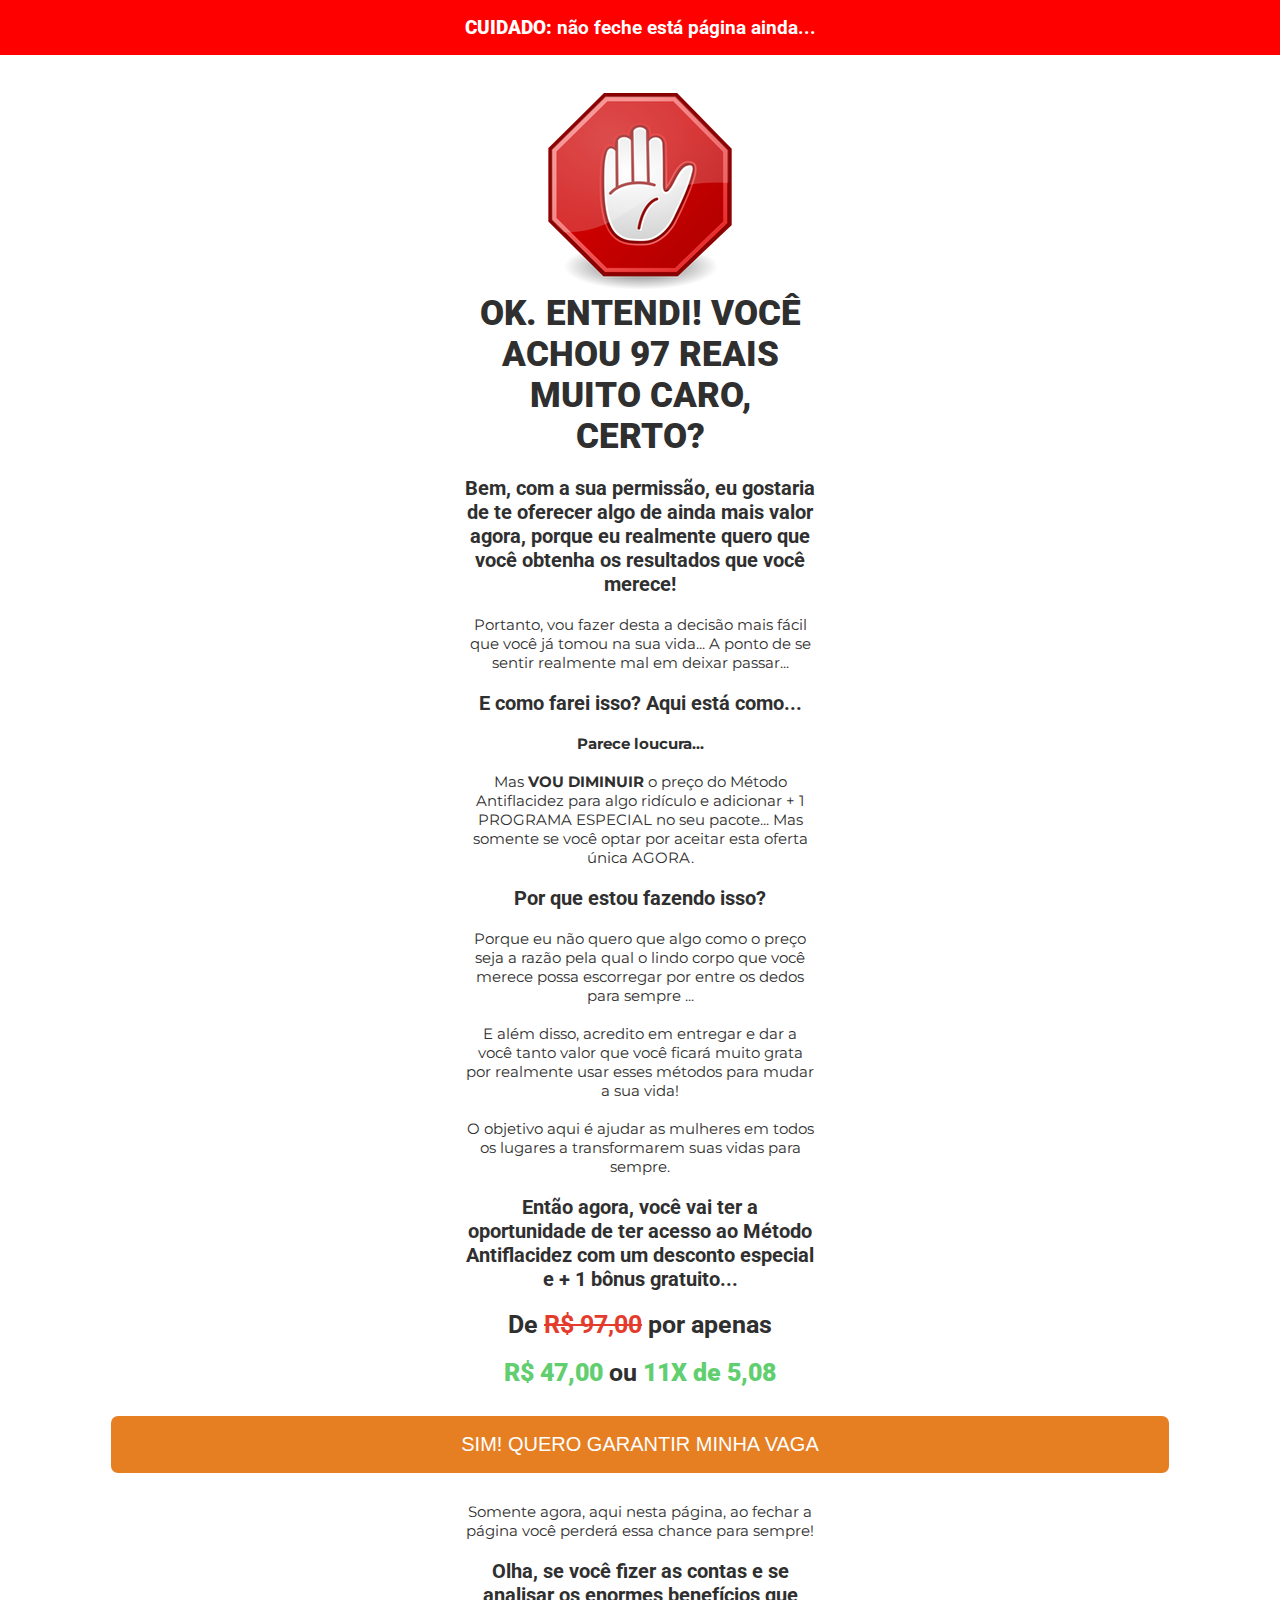
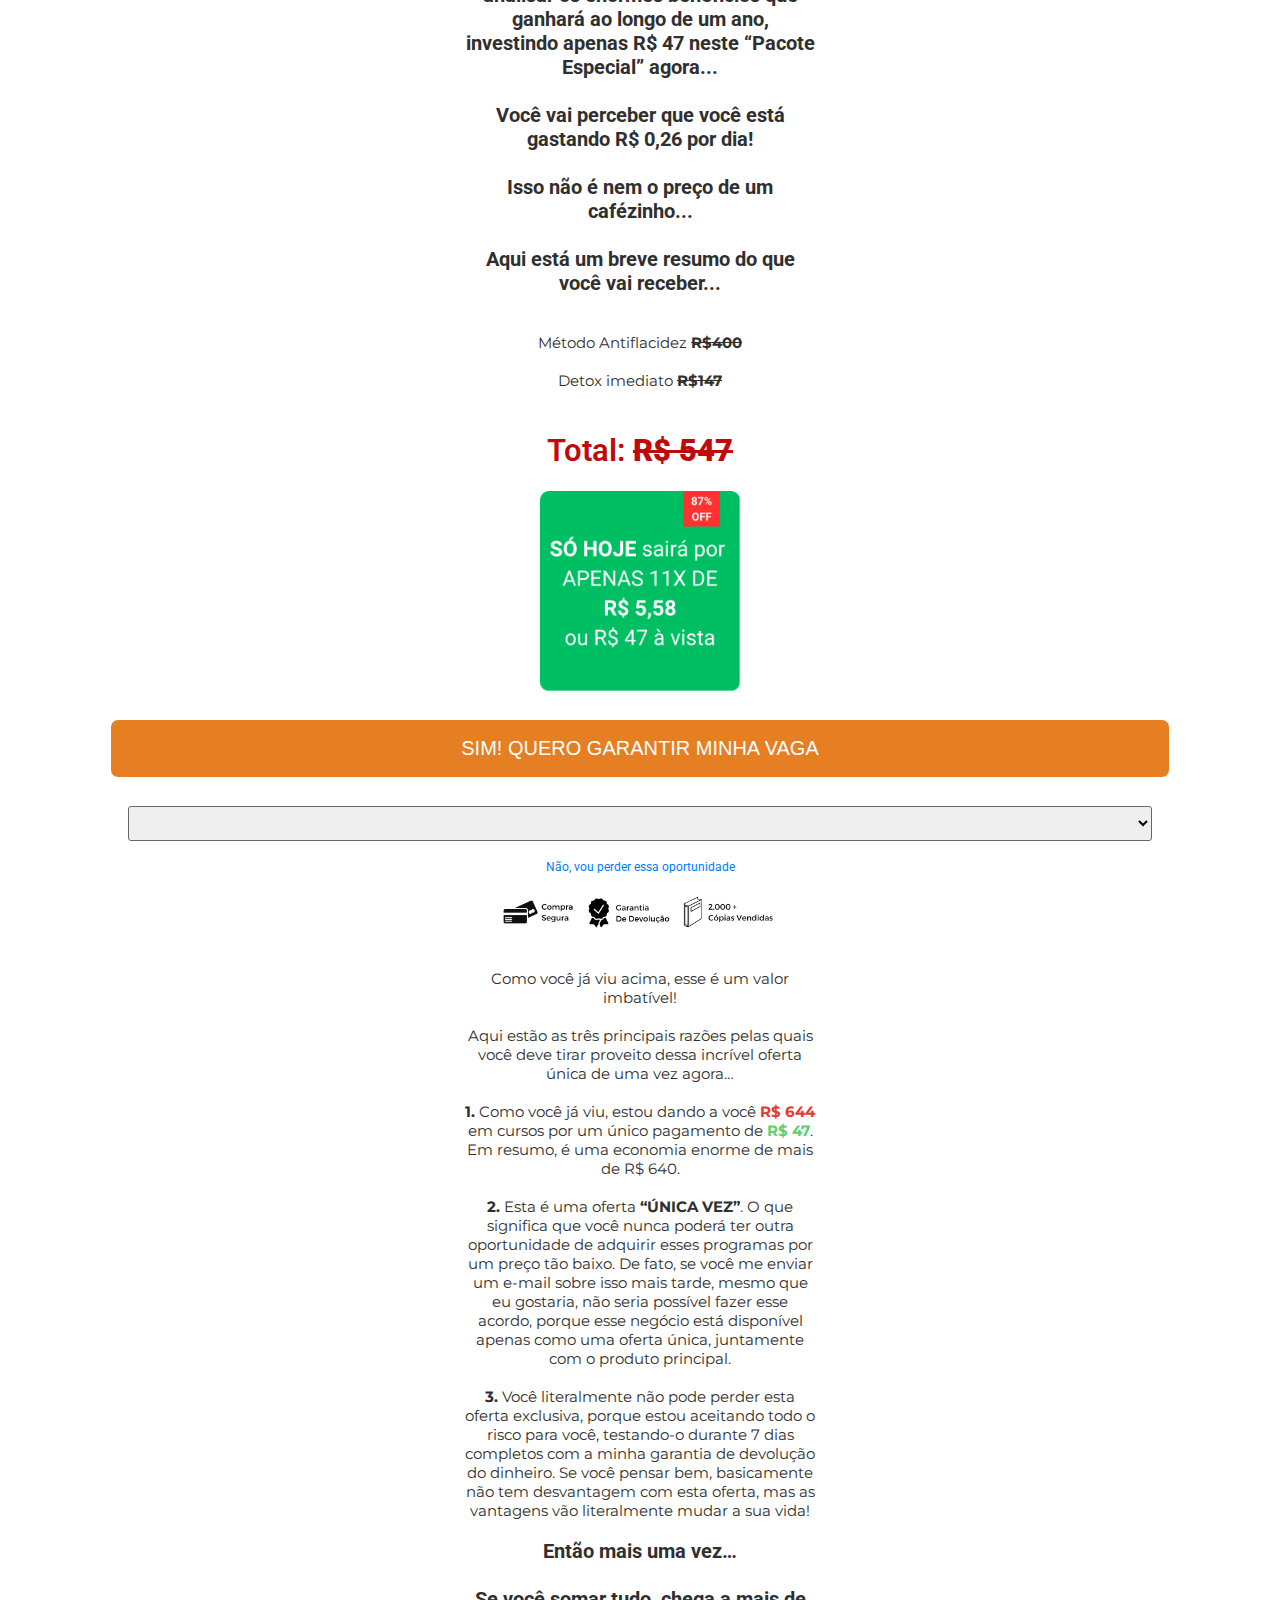
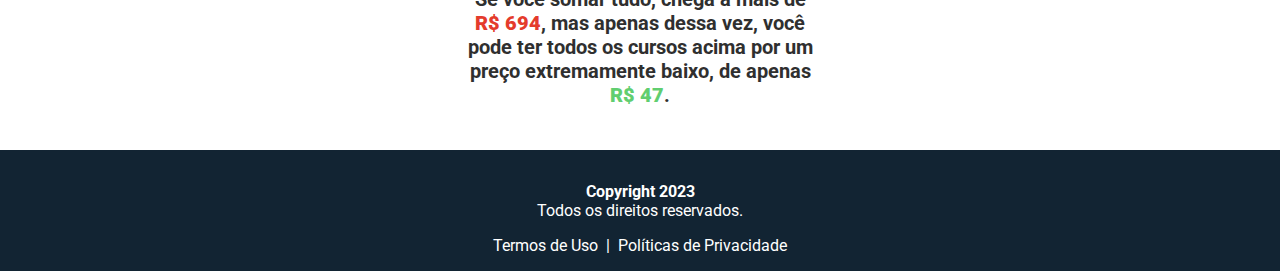
<file: downsell1/index.html>
<!DOCTYPE html>
<html lang="pt-BR" dir="ltr">
  <head>
    <!-- SCRIPTS VÃO AQUI -->
    <title>Program D21</title>
    <link rel="stylesheet" href="style.css" />
    <link
      rel="stylesheet"
      id="google-fonts-1-css"
      href="https://fonts.googleapis.com/css?family=Roboto%3A100%2C100italic%2C200%2C200italic%2C300%2C300italic%2C400%2C400italic%2C500%2C500italic%2C600%2C600italic%2C700%2C700italic%2C800%2C800italic%2C900%2C900italic%7CRoboto+Slab%3A100%2C100italic%2C200%2C200italic%2C300%2C300italic%2C400%2C400italic%2C500%2C500italic%2C600%2C600italic%2C700%2C700italic%2C800%2C800italic%2C900%2C900italic%7CMontserrat%3A100%2C100italic%2C200%2C200italic%2C300%2C300italic%2C400%2C400italic%2C500%2C500italic%2C600%2C600italic%2C700%2C700italic%2C800%2C800italic%2C900%2C900italic&amp;display=swap&amp;ver=6.1.1"
      media="all"
    />
    <link href="https://fonts.gstatic.com" crossorigin="" rel="preconnect" />
    <link
      rel="prerender"
      href="https://scripts.converteai.net/906522e7-03c4-4f2a-9735-089350da2e69/players/6434de634c45d90008fc543f/embed.html"
    />
    <link
      rel="preload"
      href="https://scripts.converteai.net/906522e7-03c4-4f2a-9735-089350da2e69/players/6434de634c45d90008fc543f/player.js"
      as="script"
    />
    <link
      rel="preload"
      href="https://cdn.converteai.net/lib/js/smartplayer/v1/smartplayer.min.js"
      as="script"
    />
    <link
      rel="preload"
      href="https://images.converteai.net/906522e7-03c4-4f2a-9735-089350da2e69/players/6434de634c45d90008fc543f/thumbnail.jpg"
      as="image"
    />
    <link
      rel="preload"
      href="https://cdn.converteai.net/906522e7-03c4-4f2a-9735-089350da2e69/6434de504c45d90008fc543e/playlist.m3u8"
      as="fetch"
    />
    <link rel="dns-prefetch" href="https://cdn.converteai.net" />
    <link rel="dns-prefetch" href="https://scripts.converteai.net" />
    <link rel="dns-prefetch" href="https://images.converteai.net" />
    <link rel="dns-prefetch" href="https://api.vturb.com.br" />
    <script src="https://cdnjs.cloudflare.com/ajax/libs/jquery/3.3.1/jquery.min.js"></script>
    <meta name="robots" content="noindex" />
    <meta charset="utf-8" />
    <meta http-equiv="x-ua-compatible" content="ie=edge" />
    <meta
      name="viewport"
      content="width=device-width, initial-scale=1, shrink-to-fit=no"
    />
  </head>
  <body>
    <main>
      <!-- ======== Conteúdo do corpo da página =========== -->
      <div id="banner">
        <div class="banner py-lg-1 py-sm-1 px-sm-1 center">
          <div class="center">
            <strong>CUIDADO:</strong> não feche está página ainda...
          </div>
        </div>
        <br />
      </div>
      <!-- ========= TITULOS ========== -->
      <div id="titulos" class="section">
        <br />
        <div class="container">
          <img src="../pz/assets/stop.png" width="200" alt="" />

          <h1 class="titulo">
            OK. ENTENDI! VOCÊ ACHOU 97 REAIS MUITO CARO, CERTO?
          </h1>
          <br />
          <h1 class="sub-titulo">
            Bem, com a sua permissão, eu gostaria de te oferecer algo de ainda
            mais valor agora, porque eu realmente quero que você obtenha os
            resultados que você merece!
          </h1>
          <br />
          <h1 class="sub-titulo-pequeno">
            Portanto, vou fazer desta a decisão mais fácil que você já tomou na
            sua vida... A ponto de se sentir realmente mal em deixar passar...
          </h1>
          <br />
          <h1 class="sub-titulo">E como farei isso? Aqui está como...</h1>
          <br />
          <h1 class="sub-titulo-pequeno">
            <strong class="strong">Parece loucura...</strong> <br /><br />
            Mas <strong class="strong">VOU DIMINUIR</strong> o preço do Método
            Antiflacidez para algo ridículo e adicionar + 1 PROGRAMA ESPECIAL no
            seu pacote... Mas somente se você optar por aceitar esta oferta
            única AGORA.
          </h1>
          <br />
          <h1 class="sub-titulo">Por que estou fazendo isso?</h1>
          <br />
          <h1 class="sub-titulo-pequeno">
            Porque eu não quero que algo como o preço seja a razão pela qual o
            lindo corpo que você merece possa escorregar por entre os dedos para
            sempre ... <br /><br />E além disso, acredito em entregar e dar a
            você tanto valor que você ficará muito grata por realmente usar
            esses métodos para mudar a sua vida! <br /><br />O objetivo aqui é
            ajudar as mulheres em todos os lugares a transformarem suas vidas
            para sempre.
          </h1>
          <br />
          <h1 class="sub-titulo">
            Então agora, você vai ter a oportunidade de ter acesso ao Método
            Antiflacidez com um desconto especial e + 1 bônus gratuito...
          </h1>
          <br />
          <h1 class="titulo-desconto">
            De <s class="desconto-vermelho">R$ 97,00</s> por apenas
          </h1>
          <br />
          <h1 class="titulo-desconto">
            <strong class="preco">R$ 47,00</strong> ou
            <strong class="preco">11X de 5,08</strong>
          </h1>
          <br />
          <a
            href="#"
            payt_action="oneclick_buy"
            data-object="RW99XR-LY9VB4"
            style="
              background: #e67e22;
              color: rgb(255, 255, 255);
              padding: 17px;
              text-decoration: none;
              font-size: 20px;
              font-family: sans-serif;
              border-radius: 7px;
              display: block;
              margin: 10px auto;
              width: 80%;
            "
          >
            SIM! QUERO GARANTIR MINHA VAGA
          </a>
          <br />
          <h1 class="sub-titulo-pequeno">
            Somente agora, aqui nesta página, ao fechar a página você perderá
            essa chance para sempre!
          </h1>
          <br />
          <h1 class="sub-titulo">
            Olha, se você fizer as contas e se analisar os enormes benefícios
            que ganhará ao longo de um ano, investindo apenas R$ 47 neste
            “Pacote Especial” agora...
            <br /><br />
            Você vai perceber que você está gastando R$ 0,26 por dia!
            <br /><br />
            Isso não é nem o preço de um cafézinho...
            <br /><br />
            Aqui está um breve resumo do que você vai receber...
          </h1>
          <br /><br />
          <h1 class="sub-titulo-pequeno">
            Método Antiflacidez <strong><s>R$400</s></strong>
          </h1>
          <br />
          <h1 class="sub-titulo-pequeno">
            Detox imediato <strong><s>R$147</s></strong>
          </h1>
          <br />
          <h1 class="upsell-total">
            Total: <strong><s>R$ 547</s></strong>
          </h1>
          <img src="../pz/assets/downsell1.png" width="200" alt="" />
        </div>
      </div>
      <br />
      <!-- ============== UPSELL ============== -->
      <div id="upsell" style="text-align: center" class="section">
        <div class="botao">
          <div style="text-align: center">
            <a
              href="#"
              payt_action="oneclick_buy"
              data-object="RW99XR-LY9VB4"
              style="
                background: #e67e22;
                color: rgb(255, 255, 255);
                padding: 17px;
                text-decoration: none;
                font-size: 20px;
                font-family: sans-serif;
                border-radius: 7px;
                display: block;
                margin: 10px auto;
                width: 80%;
              "
            >
              SIM! QUERO GARANTIR MINHA VAGA
            </a>
            <br />
            <select
              payt_element="installment"
              data-object="RW99XR-LY9VB4"
              class="select"
            ></select>
            <script
              type="text/javascript"
              src="https://checkout.payt.com.br/multiple-oneclickbuyscript/9RK5Z4.js"
            ></script>
            <br />
            <br />
            <!-- LINK DO DOWNSELL -->
            <a class="link" href="https://denovofeliz.online/downsell2/"
              >Não, vou perder essa oportunidade</a
            >
          </div>
          <br />
          <div class="container">
            <img src="../pz/assets/segura.png" width="300" alt="" />
            <br /><br />

            <h1 class="sub-titulo-pequeno">
              Como você já viu acima, esse é um valor imbatível!
              <br /><br />
              Aqui estão as três principais razões pelas quais você deve tirar
              proveito dessa incrível oferta única de uma vez agora…
              <br /><br />
              <strong>1.</strong> Como você já viu, estou dando a você
              <strong class="desconto-vermelho">R$ 644</strong> em cursos por um
              único pagamento de <strong class="preco">R$ 47</strong>. Em
              resumo, é uma economia enorme de mais de R$ 640.<br /><br />
              <strong>2.</strong> Esta é uma oferta
              <strong>“ÚNICA VEZ”</strong>. O que significa que você nunca
              poderá ter outra oportunidade de adquirir esses programas por um
              preço tão baixo. De fato, se você me enviar um e-mail sobre isso
              mais tarde, mesmo que eu gostaria, não seria possível fazer esse
              acordo, porque esse negócio está disponível apenas como uma oferta
              única, juntamente com o produto principal. <br /><br />
              <strong>3.</strong> Você literalmente não pode perder esta oferta
              exclusiva, porque estou aceitando todo o risco para você,
              testando-o durante 7 dias completos com a minha garantia de
              devolução do dinheiro. Se você pensar bem, basicamente não tem
              desvantagem com esta oferta, mas as vantagens vão literalmente
              mudar a sua vida! <br /><br />
            </h1>
            <h1 class="sub-titulo">
              Então mais uma vez…
              <br /><br />

              Se você somar tudo, chega a mais de
              <strong class="desconto-vermelho">R$ 694</strong>, mas apenas
              dessa vez, você pode ter todos os cursos acima por um preço
              extremamente baixo, de apenas
              <strong class="preco">R$ 47</strong>. <br /><br />
            </h1>
          </div>
        </div>
        <br />
      </div>
    </main>
    <!-- ============== RODAPÉ============== -->
    <footer class="center">
      <div class="banner-bottom">
        <p>
          <strong>Copyright 2023</strong><br />Todos os direitos reservados.
        </p>
        <div class="flex" style="justify-content: center">
          <a>Termos de Uso &nbsp;|&nbsp; Políticas de Privacidade</a>
        </div>
      </div>
    </footer>
    <script type="text/javascript">
      window.onload = function () {
        var links = document.getElementsByTagName("a");
        for (var i = 0, n = links.length; i < n; i++) {
          var href =
            links[i].href.trim() +
            (links[i].href.indexOf("?") > 0 ? "&" : "?") +
            document.location.search.replace("?", "").toString();
          links[i].href = href;
        }
      };
    </script>
  </body>
</html>
</file>
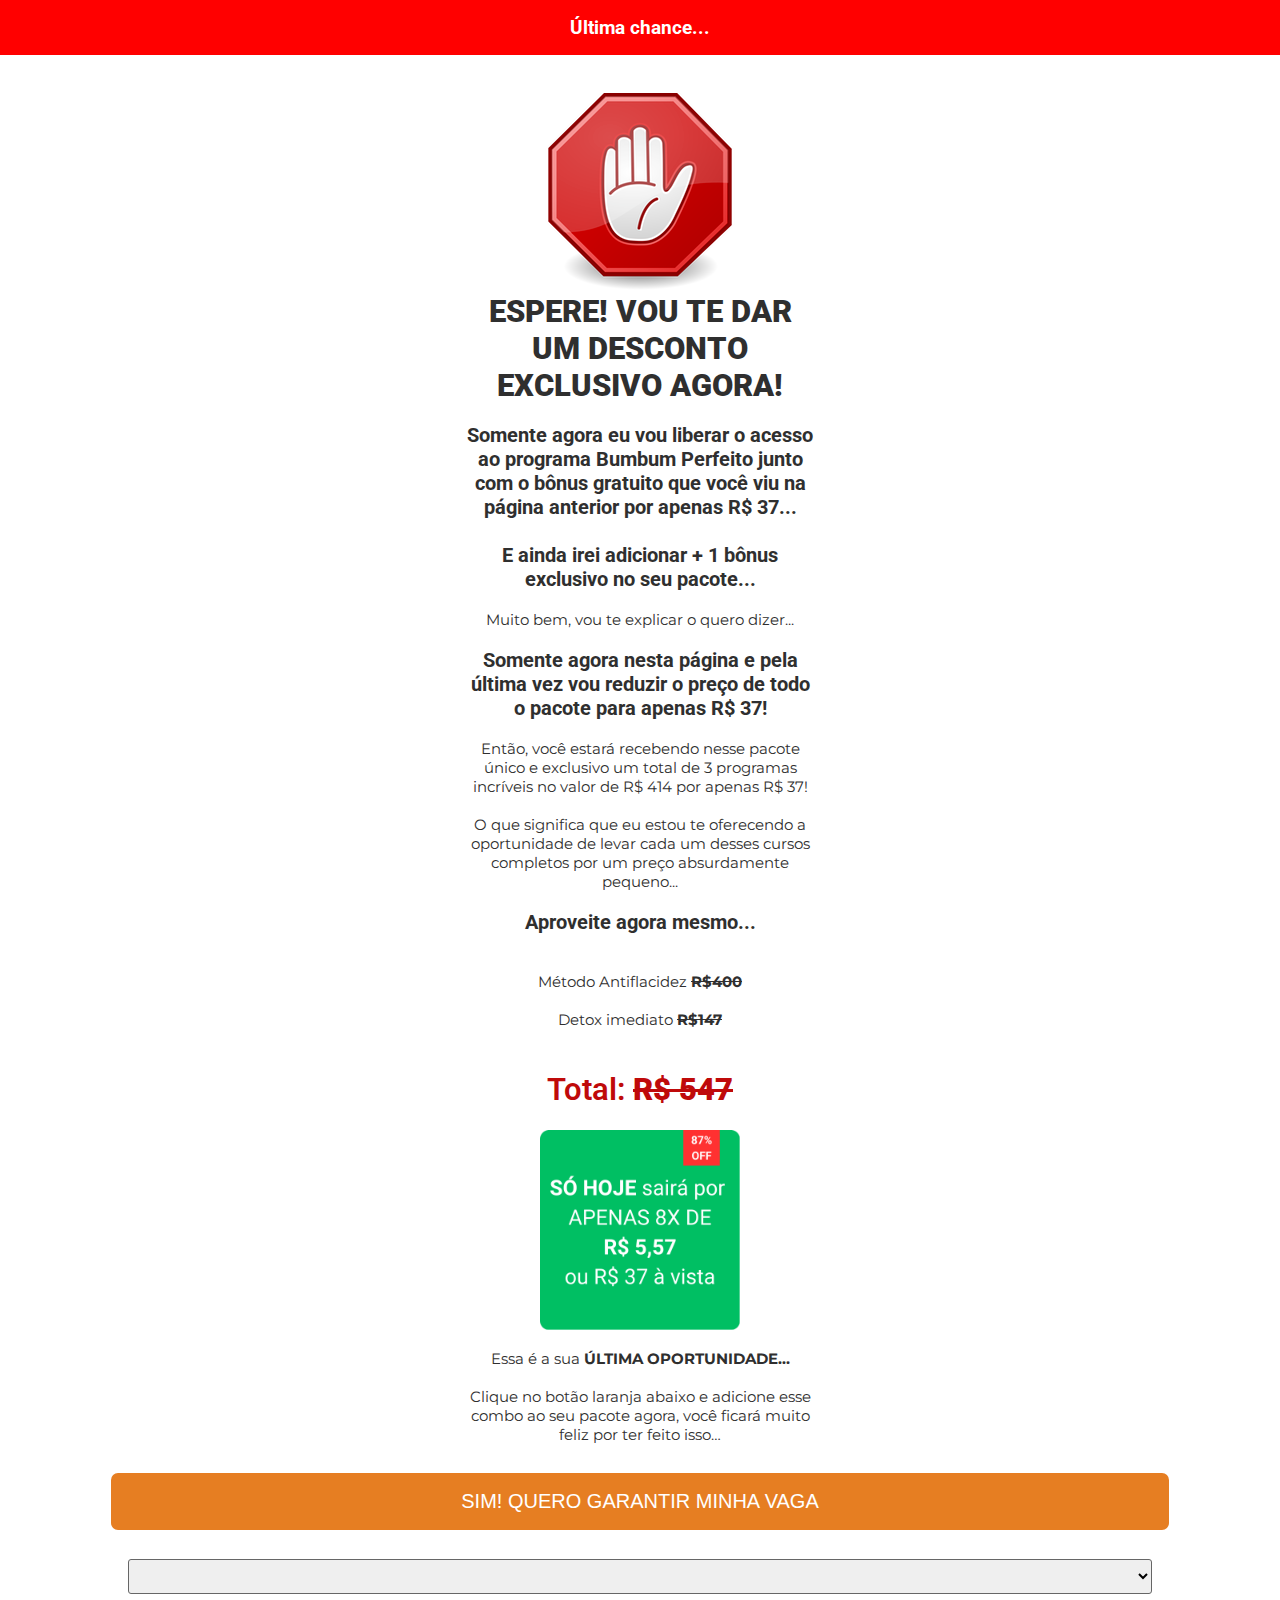
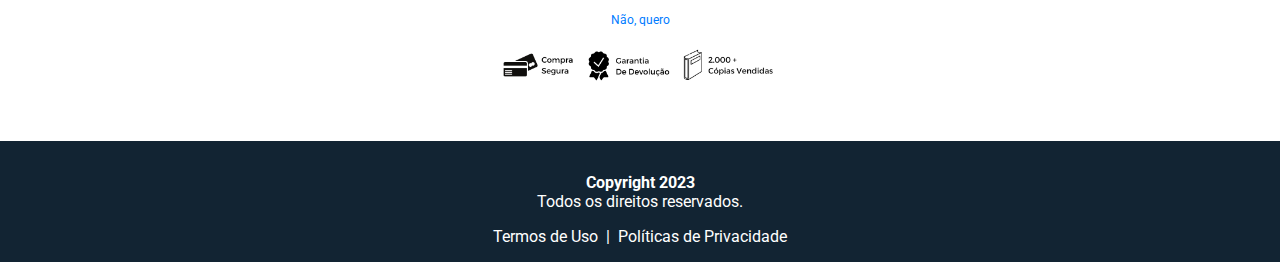
<file: downsell2/index.html>
<!DOCTYPE html>
<html lang="pt-BR" dir="ltr">
  <head>
    <!-- SCRIPTS VÃO AQUI -->
    <title>Program D21</title>
    <link rel="stylesheet" href="style.css" />
    <link
      rel="stylesheet"
      id="google-fonts-1-css"
      href="https://fonts.googleapis.com/css?family=Roboto%3A100%2C100italic%2C200%2C200italic%2C300%2C300italic%2C400%2C400italic%2C500%2C500italic%2C600%2C600italic%2C700%2C700italic%2C800%2C800italic%2C900%2C900italic%7CRoboto+Slab%3A100%2C100italic%2C200%2C200italic%2C300%2C300italic%2C400%2C400italic%2C500%2C500italic%2C600%2C600italic%2C700%2C700italic%2C800%2C800italic%2C900%2C900italic%7CMontserrat%3A100%2C100italic%2C200%2C200italic%2C300%2C300italic%2C400%2C400italic%2C500%2C500italic%2C600%2C600italic%2C700%2C700italic%2C800%2C800italic%2C900%2C900italic&amp;display=swap&amp;ver=6.1.1"
      media="all"
    />
    <link href="https://fonts.gstatic.com" crossorigin="" rel="preconnect" />
    <link
      rel="prerender"
      href="https://scripts.converteai.net/906522e7-03c4-4f2a-9735-089350da2e69/players/6434de634c45d90008fc543f/embed.html"
    />
    <link
      rel="preload"
      href="https://scripts.converteai.net/906522e7-03c4-4f2a-9735-089350da2e69/players/6434de634c45d90008fc543f/player.js"
      as="script"
    />
    <link
      rel="preload"
      href="https://cdn.converteai.net/lib/js/smartplayer/v1/smartplayer.min.js"
      as="script"
    />
    <link
      rel="preload"
      href="https://images.converteai.net/906522e7-03c4-4f2a-9735-089350da2e69/players/6434de634c45d90008fc543f/thumbnail.jpg"
      as="image"
    />
    <link
      rel="preload"
      href="https://cdn.converteai.net/906522e7-03c4-4f2a-9735-089350da2e69/6434de504c45d90008fc543e/playlist.m3u8"
      as="fetch"
    />
    <link rel="dns-prefetch" href="https://cdn.converteai.net" />
    <link rel="dns-prefetch" href="https://scripts.converteai.net" />
    <link rel="dns-prefetch" href="https://images.converteai.net" />
    <link rel="dns-prefetch" href="https://api.vturb.com.br" />
    <script src="https://cdnjs.cloudflare.com/ajax/libs/jquery/3.3.1/jquery.min.js"></script>
    <meta name="robots" content="noindex" />
    <meta charset="utf-8" />
    <meta http-equiv="x-ua-compatible" content="ie=edge" />
    <meta
      name="viewport"
      content="width=device-width, initial-scale=1, shrink-to-fit=no"
    />
  </head>
  <body>
    <main>
      <!-- ======== Conteúdo do corpo da página =========== -->
      <div id="banner">
        <div class="banner py-lg-1 py-sm-1 px-sm-1 center">
          <div class="center">Última chance...</div>
        </div>
        <br />
      </div>
      <!-- ========= TITULOS ========== -->
      <div id="titulos" class="section">
        <br />
        <div class="container">
          <img src="../pz/assets/stop.png" width="200" alt="" />

          <h1 class="titulo">
            ESPERE! VOU TE DAR UM DESCONTO EXCLUSIVO AGORA!
          </h1>
          <br />
          <h1 class="sub-titulo">
            Somente agora eu vou liberar o acesso ao programa Bumbum Perfeito
            junto com o bônus gratuito que você viu na página anterior por
            apenas R$ 37...
            <br />
            <br />E ainda irei adicionar + 1 bônus exclusivo no seu pacote...
          </h1>
          <br />
          <h1 class="sub-titulo-pequeno">
            Muito bem, vou te explicar o quero dizer...
          </h1>
          <br />
          <h1 class="sub-titulo">
            Somente agora nesta página e pela última vez vou reduzir o preço de
            todo o pacote para apenas R$ 37!
          </h1>
          <br />
          <h1 class="sub-titulo-pequeno">
            Então, você estará recebendo nesse pacote único e exclusivo um total
            de 3 programas incríveis no valor de R$ 414 por apenas R$ 37!
            <br /><br />
            O que significa que eu estou te oferecendo a oportunidade de levar
            cada um desses cursos completos por um preço absurdamente pequeno...
          </h1>
          <br />
          <h1 class="sub-titulo">Aproveite agora mesmo...</h1>
          <br /><br />
          <h1 class="sub-titulo-pequeno">
            Método Antiflacidez <strong><s>R$400</s></strong>
          </h1>
          <br />
          <h1 class="sub-titulo-pequeno">
            Detox imediato <strong><s>R$147</s></strong>
          </h1>
          <br />
          <h1 class="upsell-total">
            Total: <strong><s>R$ 547</s></strong>
          </h1>
          <img src="../pz/assets/downsell2.png" width="200" alt="" />
          <br />
          <h1 class="sub-titulo-pequeno">
            Essa é a sua <strong>ÚLTIMA OPORTUNIDADE…</strong>
            <br />
            <br />

            Clique no botão laranja abaixo e adicione esse combo ao seu pacote
            agora, você ficará muito feliz por ter feito isso…
          </h1>
        </div>
      </div>
      <br />
      <!-- ============== UPSELL ============== -->
      <div id="upsell" style="text-align: center" class="section">
        <div class="botao">
          <div style="text-align: center">
            <a
              class="pulse"
              href="#"
              payt_action="oneclick_buy"
              data-object="R6DVY4-LGNVN4"
              style="
                background: #e67e22;
                color: rgb(255, 255, 255);
                padding: 17px;
                text-decoration: none;
                font-size: 20px;
                font-family: sans-serif;
                border-radius: 7px;
                display: block;
                margin: 10px auto;
                width: 80%;
              "
            >
              SIM! QUERO GARANTIR MINHA VAGA
            </a>
            <br />
            <select
              payt_element="installment"
              data-object="R6DVY4-LGNVN4"
              class="select"
            ></select>
            <script
              type="text/javascript"
              src="https://checkout.payt.com.br/multiple-oneclickbuyscript/9RK5Z4.js"
            ></script>
            <br />
            <br />
            <!-- LINK DO DOWNSELL -->
            <a class="link" href="https://www.google.com.br">Não, quero</a>
          </div>
          <br />
          <div class="container">
            <img src="../pz/assets/segura.png" width="300" alt="" />
            <br /><br />
          </div>
        </div>
        <br />
      </div>
    </main>
    <!-- ============== RODAPÉ============== -->
    <footer class="center">
      <div class="banner-bottom">
        <p>
          <strong>Copyright 2023</strong><br />Todos os direitos reservados.
        </p>
        <div class="flex" style="justify-content: center">
          <a>Termos de Uso &nbsp;|&nbsp; Políticas de Privacidade</a>
        </div>
      </div>
    </footer>
    <script type="text/javascript">
      window.onload = function () {
        var links = document.getElementsByTagName("a");
        for (var i = 0, n = links.length; i < n; i++) {
          var href =
            links[i].href.trim() +
            (links[i].href.indexOf("?") > 0 ? "&" : "?") +
            document.location.search.replace("?", "").toString();
          links[i].href = href;
        }
      };
    </script>
  </body>
</html>
</file>
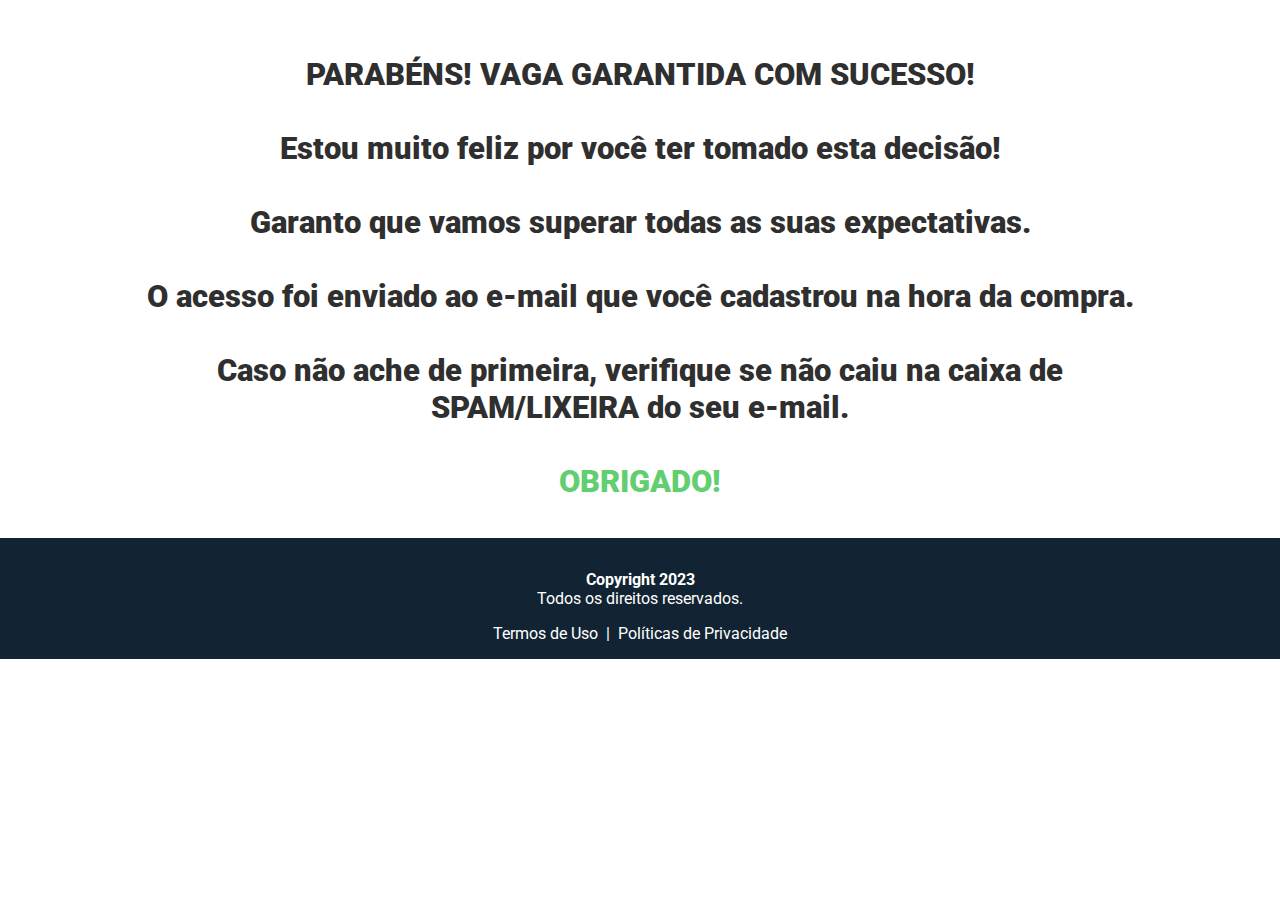
<file: obrigado/index.html>
<!DOCTYPE html>
<html lang="pt-BR" dir="ltr">
  <head>
    <!-- SCRIPTS VÃO AQUI -->
    <title>OBRIGADO</title>
    <link rel="stylesheet" href="style.css" />
    <link
      rel="stylesheet"
      id="google-fonts-1-css"
      href="https://fonts.googleapis.com/css?family=Roboto%3A100%2C100italic%2C200%2C200italic%2C300%2C300italic%2C400%2C400italic%2C500%2C500italic%2C600%2C600italic%2C700%2C700italic%2C800%2C800italic%2C900%2C900italic%7CRoboto+Slab%3A100%2C100italic%2C200%2C200italic%2C300%2C300italic%2C400%2C400italic%2C500%2C500italic%2C600%2C600italic%2C700%2C700italic%2C800%2C800italic%2C900%2C900italic%7CMontserrat%3A100%2C100italic%2C200%2C200italic%2C300%2C300italic%2C400%2C400italic%2C500%2C500italic%2C600%2C600italic%2C700%2C700italic%2C800%2C800italic%2C900%2C900italic&amp;display=swap&amp;ver=6.1.1"
      media="all"
    />
    <link href="https://fonts.gstatic.com" crossorigin="" rel="preconnect" />
    <link rel="dns-prefetch" href="https://cdn.converteai.net" />
    <link rel="dns-prefetch" href="https://scripts.converteai.net" />
    <link rel="dns-prefetch" href="https://images.converteai.net" />
    <link rel="dns-prefetch" href="https://api.vturb.com.br" />
    <script src="https://cdnjs.cloudflare.com/ajax/libs/jquery/3.3.1/jquery.min.js"></script>
    <meta name="robots" content="noindex" />
    <meta charset="utf-8" />
    <meta http-equiv="x-ua-compatible" content="ie=edge" />
    <meta
      name="viewport"
      content="width=device-width, initial-scale=1, shrink-to-fit=no"
    />
  </head>
  <body>
    <main>
      <div id="titulos" class="section">
        <br />
        <div class="container">
          <h1 class="titulo">
            <br />
            PARABÉNS! VAGA GARANTIDA COM SUCESSO!
            <br /><br />
            Estou muito feliz por você ter tomado esta decisão!
            <br /><br />
            Garanto que vamos superar todas as suas expectativas.
            <br /><br />
            O acesso foi enviado ao e-mail que você cadastrou na hora da compra.
            <br /><br />
            Caso não ache de primeira, verifique se não caiu na caixa de
            SPAM/LIXEIRA do seu e-mail.
            <br /><br />
            <strong class="preco">OBRIGADO!</strong>
          </h1>
          <br />
          <br />
        </div>
      </div>
    </main>
  </body>
  <!-- ============== RODAPÉ============== -->
  <footer class="center">
    <div class="banner-bottom">
      <p><strong>Copyright 2023</strong><br />Todos os direitos reservados.</p>
      <div class="flex" style="justify-content: center">
        <a>Termos de Uso &nbsp;|&nbsp; Políticas de Privacidade</a>
      </div>
    </div>
  </footer>
</html>
</file>
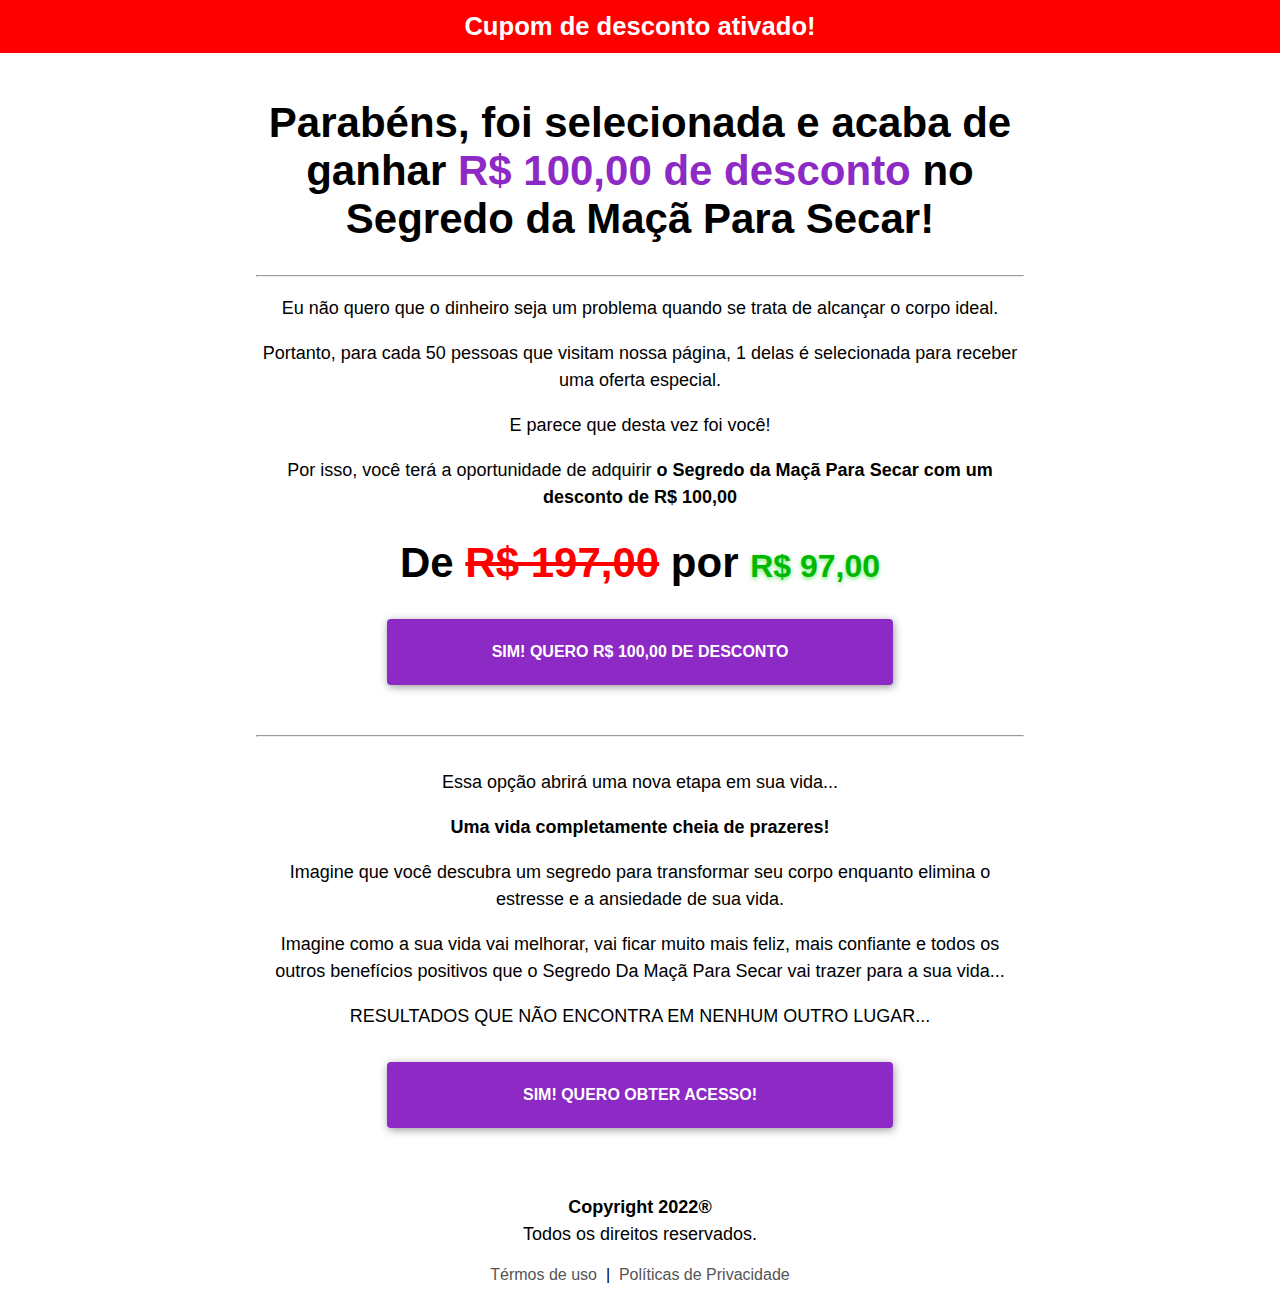
<file: redirect/index.html>
<!DOCTYPE html>
<html lang="pt-BR" dir="ltr">
  <head>
    <meta charset="utf-8" />
    <meta http-equiv="x-ua-compatible" content="ie=edge" />
    <meta
      name="viewport"
      content="width=device-width, initial-scale=1, shrink-to-fit=no"
    />
    <title>Redirect</title>
    <style>
      html,
      body {
        padding: 0;
        margin: 0;
        font-family: sans-serif;
      }

      h1 {
        font-size: 42px;
      }

      a {
        color: #555;
        text-decoration: none;
      }

      p {
        line-height: 1.5;
        font-size: 18px;
      }

      .big {
        font-size: 22px;
      }

      .center {
        text-align: center;
      }

      .mt-3 {
        margin-top: 2rem;
      }

      .fs-18px {
        font-size: 18px;
      }

      .hl {
        color: rgb(141, 41, 196);
      }

      .banner {
        font-size: 2vw;
        background-color: rgb(255, 0, 0);
        font-family: sans-serif;
        font-weight: bold;
        color: #fff;
      }

      .disclaimer {
        color: #999;
      }

      .crossed {
        text-decoration: line-through;
        color: rgb(255, 0, 0);
      }

      .pulse {
        -webkit-animation: pulse 1.5s infinite;
      }
      @-webkit-keyframes pulse {
        0% {
          -moz-transform: scale(1);
          -ms-transform: scale(1);
          -webkit-transform: scale(1);
          transform: scale(1);
        }
        70% {
          -moz-transform: scale(1);
          -ms-transform: scale(1);
          -webkit-transform: scale(1);
          transform: scale(1);
          box-shadow: 0 0 0 16px rgba(90, 153, 212, 0);
        }
        100% {
          -moz-transform: scale(1);
          -ms-transform: scale(1);
          -webkit-transform: scale(1);
          transform: scale(1);
          box-shadow: 0 0 0 0 rgba(90, 153, 212, 0);
        }
      }

      .btn {
        background-color: rgb(141, 41, 196);
        border-radius: 4px;
        display: block;
        color: #fff;
        font-weight: 600;
        font-size: 3vw;
        margin-left: auto;
        margin-right: auto;
        padding: 24px 28px;
        text-decoration: none;
        box-shadow: 1px 2px 8px #999;
      }

      .new-price {
        color: rgb(0, 184, 0);
        text-shadow: 0 2px 4px rgba(0, 222, 0, 0.5);
        font-size: 32px;
      }

      @media (min-width: 600px) {
        .py-lg-1 {
          padding-bottom: 0.75rem;
          padding-top: 0.75rem;
        }

        .px-lg-20 {
          padding-left: 20%;
          padding-right: 20%;
        }

        .btn {
          max-width: 450px;
          font-size: 1.25vw;
        }
      }

      @media (max-width: 600px) {
        .banner {
          font-size: 3.75vw;
        }

        .py-sm-1 {
          padding-bottom: 0.75rem;
          padding-top: 0.75rem;
        }

        .px-sm-2 {
          padding-left: 1rem;
          padding-right: 1rem;
        }

        .btn {
          max-width: 75%;
        }
        .alt {
          font-size: 4vw;
        }

        h1 {
          font-size: 5vw;
        }
      }
    </style>
    <script type="text/javascript">
    (function(c,l,a,r,i,t,y){
        c[a]=c[a]||function(){(c[a].q=c[a].q||[]).push(arguments)};
        t=l.createElement(r);t.async=1;t.src="https://www.clarity.ms/tag/"+i;
        y=l.getElementsByTagName(r)[0];y.parentNode.insertBefore(t,y);
    })(window, document, "clarity", "script", "h0yyx3etys");
</script>
  </head>

  <body>
    <div class="banner py-lg-1 py-sm-1 center white">
      Cupom de desconto ativado!
    </div>
    <section class="px-lg-20 px-sm-2 center">
      <br />
      <h1>
        Parabéns, foi selecionada e acaba de ganhar
        <span class="hl">R$ 100,00 de desconto</span> no Segredo da Maçã Para Secar!
      </h1>
      <hr class="mt-3" />
      <p>
        Eu não quero que o dinheiro seja um problema quando se trata de alcançar
        o corpo ideal.
      </p>
      <p>
        Portanto, para cada 50 pessoas que visitam nossa página, 1 delas é
        selecionada para receber uma oferta especial.
      </p>
      <p>E parece que desta vez foi você!</p>
      <p>
        Por isso, você terá a oportunidade de adquirir
        <strong>o Segredo da Maçã Para Secar com um desconto de R$ 100,00</strong>
      </p>
      <h1>
        De <span class="crossed">R$ 197,00</span> por
        <span class="new-price">R$ 97,00</span>
      </h1>
      <a
        class="btn alt mt-3 pulse call-to-action-link"
        href="https://checkout.payt.com.br/93ac0c50dd620dc7b88e5fe05c70e15b"
      >
        SIM! QUERO R$ 100,00 DE DESCONTO
      </a>
      <br />
      <hr class="mt-3" />
      <p class="mt-3">Essa opção abrirá uma nova etapa em sua vida...</p>
      <p><strong>Uma vida completamente cheia de prazeres!</strong></p>
      <p>
        Imagine que você descubra um segredo para transformar seu corpo enquanto
        elimina o estresse e a ansiedade de sua vida.
      </p>
      <p>
        Imagine como a sua vida vai melhorar, vai ficar muito mais feliz, mais
        confiante e todos os outros benefícios positivos que o Segredo Da
        Maçã Para Secar vai trazer para a sua vida...
      </p>
      <p>RESULTADOS QUE NÃO ENCONTRA EM NENHUM OUTRO LUGAR...</p>
      <a
        class="btn mt-3 pulse call-to-action-link"
        href="https://checkout.payt.com.br/93ac0c50dd620dc7b88e5fe05c70e15b"
      >
        SIM! QUERO OBTER ACESSO!
      </a>
      <br /><br />
    </section>
    <footer class="center px-lg-20 py-lg-1 py-sm-1 px-sm-2 white">
      <p><strong>Copyright 2022®</strong><br />Todos os direitos reservados.</p>
      <div class="flex" style="justify-content: center">
        <a id="termos" href="#"> Térmos de uso </a>&nbsp;|&nbsp;
        <a id="privacidade" href="#"> Políticas de Privacidade </a>
      </div>

      <script>
        window.onload = function () {
          const buttonLinks = document.querySelectorAll(".call-to-action-link");
          const queryString = window.location.search;

          buttonLinks.forEach((buttonLink) => {
            buttonLink.href += queryString;
          });
        };

        let prefix = [
          "https://payment.hotmart.com",
          "https://pay.hotmart.com",
          "https://go.hotmart.com",
        ];

        function getParams() {
          let t = "",
            e = window.top.location.href,
            r = new URL(e);
          if (null != r) {
            let a = r.searchParams.get("utm_source"),
              n = r.searchParams.get("utm_medium"),
              o = r.searchParams.get("utm_campaign"),
              m = r.searchParams.get("utm_term"),
              c = r.searchParams.get("utm_content");
            -1 !== e.indexOf("?") && (t = `&src=${a}|${n}|${o}|${m}|${c}`),
              console.log(t);
          }
          return t;
        }
        !(function () {
          var t = new URLSearchParams(window.location.search);
          t.toString() &&
            document.querySelectorAll("a").forEach(function (e) {
              for (let r = 0; r < prefix.length; r++)
                -1 !== e.href.indexOf(prefix[r]) &&
                  (-1 === e.href.indexOf("?")
                    ? (e.href += "?" + t.toString() + getParams())
                    : (e.href += "&" + t.toString() + getParams()));
            });
        })();
      </script>
    </footer>
  </body>
</html>
</file>
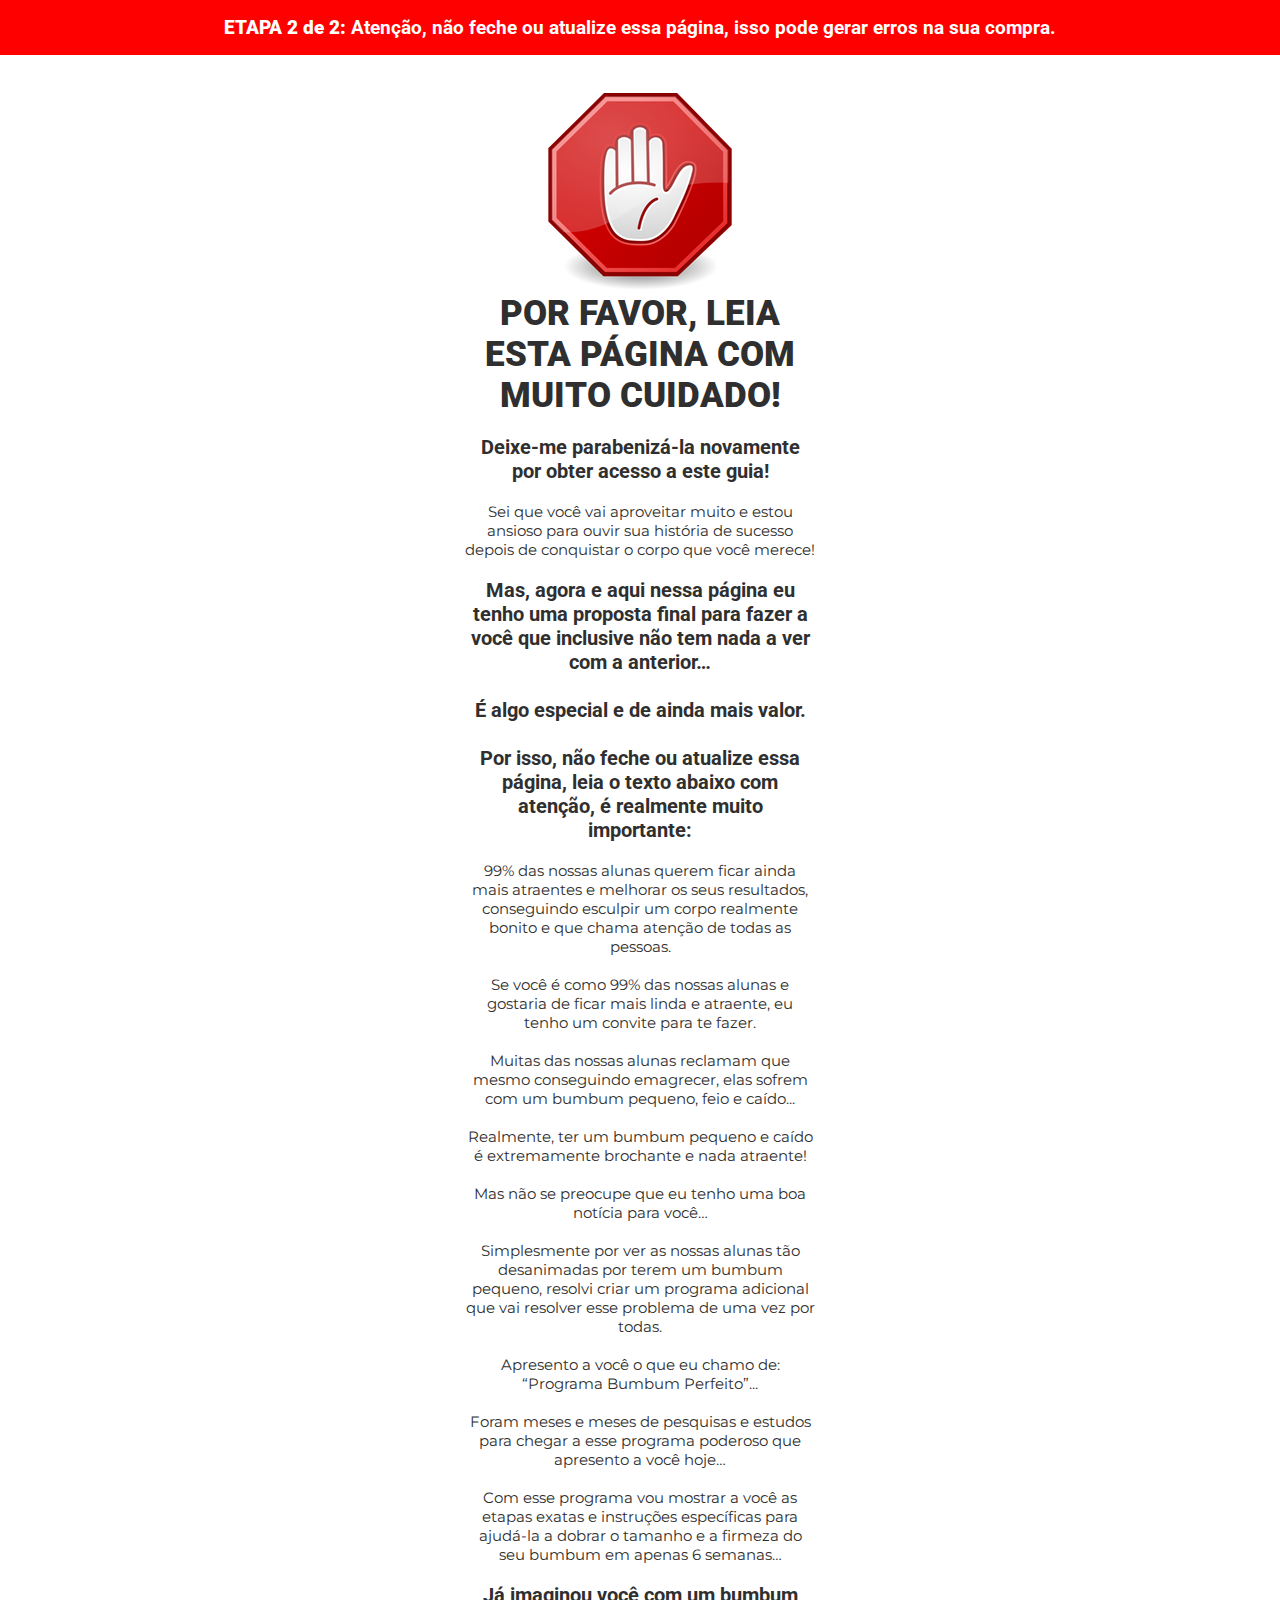
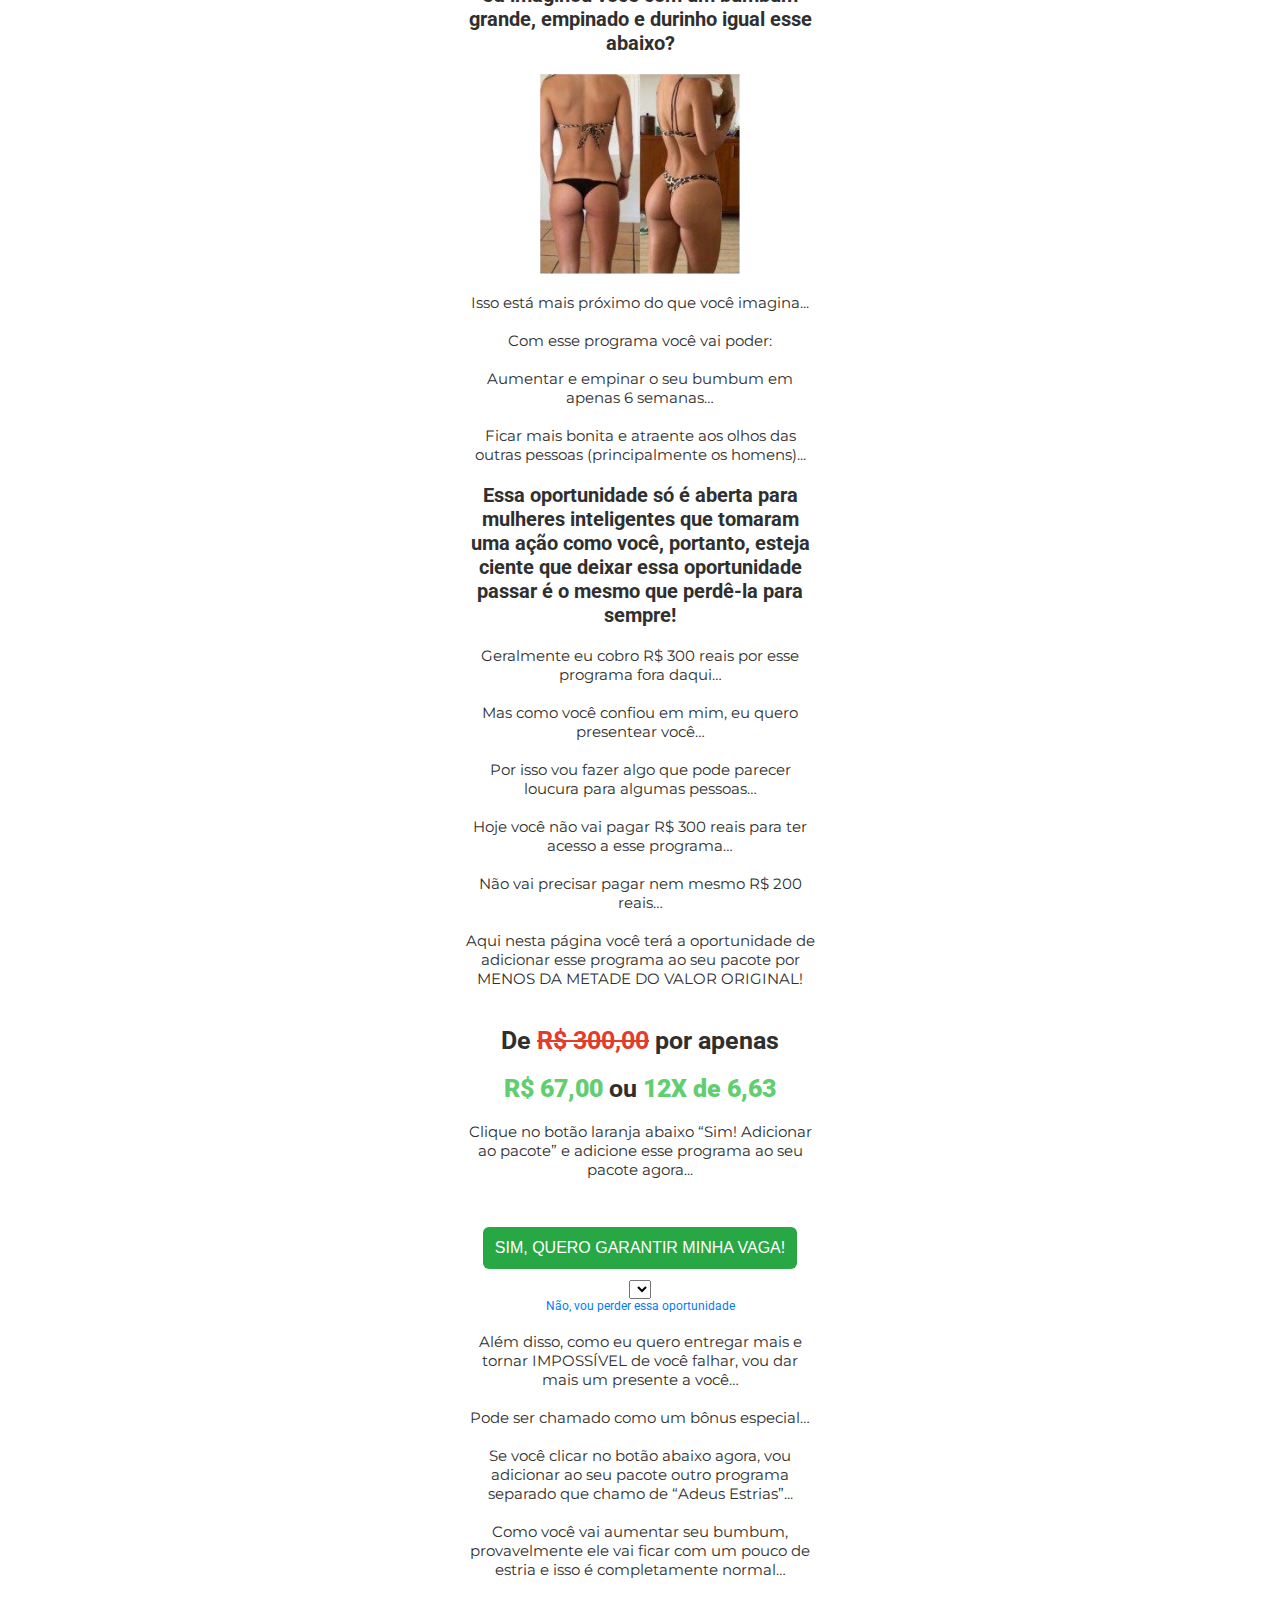
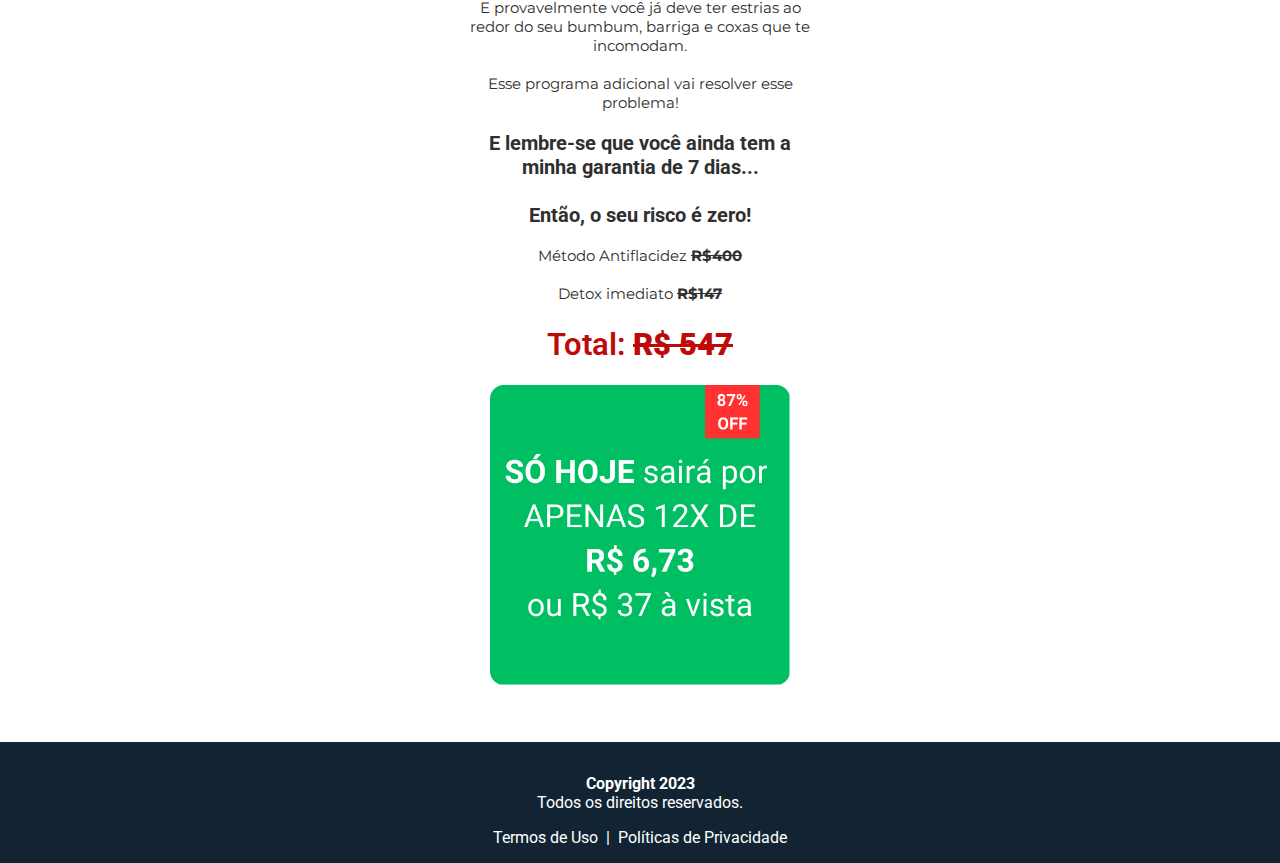
<file: upsell2/index.html>
<!DOCTYPE html>
<html lang="pt-BR" dir="ltr">
  <head>
    <!-- SCRIPTS VÃO AQUI -->
    <title>Program D21</title>
    <link rel="stylesheet" href="style.css" />
    <link
      rel="stylesheet"
      id="google-fonts-1-css"
      href="https://fonts.googleapis.com/css?family=Roboto%3A100%2C100italic%2C200%2C200italic%2C300%2C300italic%2C400%2C400italic%2C500%2C500italic%2C600%2C600italic%2C700%2C700italic%2C800%2C800italic%2C900%2C900italic%7CRoboto+Slab%3A100%2C100italic%2C200%2C200italic%2C300%2C300italic%2C400%2C400italic%2C500%2C500italic%2C600%2C600italic%2C700%2C700italic%2C800%2C800italic%2C900%2C900italic%7CMontserrat%3A100%2C100italic%2C200%2C200italic%2C300%2C300italic%2C400%2C400italic%2C500%2C500italic%2C600%2C600italic%2C700%2C700italic%2C800%2C800italic%2C900%2C900italic&amp;display=swap&amp;ver=6.1.1"
      media="all"
    />
    <link href="https://fonts.gstatic.com" crossorigin="" rel="preconnect" />
    <link
      rel="prerender"
      href="https://scripts.converteai.net/906522e7-03c4-4f2a-9735-089350da2e69/players/6434de634c45d90008fc543f/embed.html"
    />
    <link
      rel="preload"
      href="https://scripts.converteai.net/906522e7-03c4-4f2a-9735-089350da2e69/players/6434de634c45d90008fc543f/player.js"
      as="script"
    />
    <link
      rel="preload"
      href="https://cdn.converteai.net/lib/js/smartplayer/v1/smartplayer.min.js"
      as="script"
    />
    <link
      rel="preload"
      href="https://images.converteai.net/906522e7-03c4-4f2a-9735-089350da2e69/players/6434de634c45d90008fc543f/thumbnail.jpg"
      as="image"
    />
    <link
      rel="preload"
      href="https://cdn.converteai.net/906522e7-03c4-4f2a-9735-089350da2e69/6434de504c45d90008fc543e/playlist.m3u8"
      as="fetch"
    />
    <script>
 function addSrc() {
          // Início da config
          var keyOnCurrentUrl = '_o'; //nome da chave a ser procurada na url da página
          var newKeyOnLinks = '_o'; //nome da chave a ser inserida nos links
          var links = window.document.querySelectorAll("a"); //selector pro escopo do script
          var previousSrc = window.location.search.match(/_o=(.*?)(:?\&|#|$)/);
          var sourceValue = !previousSrc ? '' : previousSrc[1]; //valor a ser inserido
          // Fim da Config
          //
          for (var i in links) {
              if (typeof links[i].href !== "string") return;
              links[i].href = links[i].href.replace(
                  /(^.*?)(?:\?(.*?))?(#.*|$)/,
                  function (match, urlAndPath, originalQueryString, anchor) {
                      var newQueryString = [];
                      var keyExistsOnCurrentUrl = false;
                      if (typeof originalQueryString === "string") {
                          newQueryString = originalQueryString.split("&").reduce(function (queryString, queryPart) {
                              if (!queryPart.startsWith(keyOnCurrentUrl + '='))
                                  queryString.push(queryPart)
                              else {
                                  keyExistsOnCurrentUrl = true;
                                  var data = queryPart.split("=")
                                  queryString.push(newKeyOnLinks + "=" + sourceValue + "_" + data[1]);
                              }
                              return queryString;
                          }, []);
                      }
                      if (!keyExistsOnCurrentUrl) {
                          newQueryString.push(newKeyOnLinks + "=" + sourceValue);
                      }
                      return urlAndPath + "?" + newQueryString.join("&") + anchor;
                  }
              );
          }
      }
window.addEventListener("load", addSrc);
</script>
    <link rel="dns-prefetch" href="https://cdn.converteai.net" />
    <link rel="dns-prefetch" href="https://scripts.converteai.net" />
    <link rel="dns-prefetch" href="https://images.converteai.net" />
    <link rel="dns-prefetch" href="https://api.vturb.com.br" />
    <script src="https://cdnjs.cloudflare.com/ajax/libs/jquery/3.3.1/jquery.min.js"></script>
    <meta name="robots" content="noindex" />
    <meta charset="utf-8" />
    <meta http-equiv="x-ua-compatible" content="ie=edge" />
    <meta
      name="viewport"
      content="width=device-width, initial-scale=1, shrink-to-fit=no"
    />
  </head>
  <body>
    <main>
      <!-- ======== Conteúdo do corpo da página =========== -->
      <div id="banner">
        <div class="banner py-lg-1 py-sm-1 px-sm-1 center">
          <div class="center">
            <strong>ETAPA 2 de 2:</strong>
            Atenção, não feche ou atualize essa página, isso pode gerar erros na
            sua compra.
          </div>
        </div>
        <br />
      </div>
      <!-- ========= TITULOS ========== -->
      <div id="titulos" class="section">
        <br />
        <div class="container">
          <img src="../pz/assets/stop.png" width="200" alt="" />

          <h1 class="titulo">POR FAVOR, LEIA ESTA PÁGINA COM MUITO CUIDADO!</h1>
          <br />
          <h1 class="sub-titulo">
            Deixe-me parabenizá-la novamente por obter acesso a este guia!
          </h1>
          <br />
          <h1 class="sub-titulo-pequeno">
            Sei que você vai aproveitar muito e estou ansioso para ouvir sua
            história de sucesso depois de conquistar o corpo que você merece!
          </h1>
          <br />
          <h1 class="sub-titulo">
            Mas, agora e aqui nessa página eu tenho uma proposta final para
            fazer a você que inclusive não tem nada a ver com a anterior…
            <br /><br />
            É algo especial e de ainda mais valor.
            <br /><br />
            Por isso, não feche ou atualize essa página, leia o texto abaixo com
            atenção, é realmente muito importante:
          </h1>
          <br />
          <h1 class="sub-titulo-pequeno">
            99% das nossas alunas querem ficar ainda mais atraentes e melhorar
            os seus resultados, conseguindo esculpir um corpo realmente bonito e
            que chama atenção de todas as pessoas.
            <br /><br />
            Se você é como 99% das nossas alunas e gostaria de ficar mais linda
            e atraente, eu tenho um convite para te fazer.
            <br /><br />
            Muitas das nossas alunas reclamam que mesmo conseguindo emagrecer,
            elas sofrem com um bumbum pequeno, feio e caído...
            <br /><br />
            Realmente, ter um bumbum pequeno e caído é extremamente brochante e
            nada atraente!
            <br /><br />
            Mas não se preocupe que eu tenho uma boa notícia para você…
            <br /><br />
            Simplesmente por ver as nossas alunas tão desanimadas por terem um
            bumbum pequeno, resolvi criar um programa adicional que vai resolver
            esse problema de uma vez por todas.
            <br /><br />
            Apresento a você o que eu chamo de: “Programa Bumbum Perfeito”...
            <br /><br />
            Foram meses e meses de pesquisas e estudos para chegar a esse
            programa poderoso que apresento a você hoje…
            <br /><br />
            Com esse programa vou mostrar a você as etapas exatas e instruções
            específicas para ajudá-la a dobrar o tamanho e a firmeza do seu
            bumbum em apenas 6 semanas…
          </h1>
          <br />
          <h1 class="sub-titulo">
            Já imaginou você com um bumbum grande, empinado e durinho igual esse
            abaixo?
          </h1>
          <br />
          <img src="../pz/assets/resultado.jpeg" width="200" alt="" />
          <br />
          <h1 class="sub-titulo-pequeno">
            Isso está mais próximo do que você imagina...
            <br /><br />

            Com esse programa você vai poder:
            <br /><br />

            Aumentar e empinar o seu bumbum em apenas 6 semanas…
            <br /><br />

            Ficar mais bonita e atraente aos olhos das outras pessoas
            (principalmente os homens)...
          </h1>
          <br />
          <h1 class="sub-titulo">
            Essa oportunidade só é aberta para mulheres inteligentes que tomaram
            uma ação como você, portanto, esteja ciente que deixar essa
            oportunidade passar é o mesmo que perdê-la para sempre!
          </h1>
          <br />
          <h1 class="sub-titulo-pequeno">
            Geralmente eu cobro R$ 300 reais por esse programa fora daqui…
            <br /><br />

            Mas como você confiou em mim, eu quero presentear você…
            <br /><br />

            Por isso vou fazer algo que pode parecer loucura para algumas
            pessoas…
            <br /><br />

            Hoje você não vai pagar R$ 300 reais para ter acesso a esse
            programa…
            <br /><br />

            Não vai precisar pagar nem mesmo R$ 200 reais…
            <br /><br />

            Aqui nesta página você terá a oportunidade de adicionar esse
            programa ao seu pacote por MENOS DA METADE DO VALOR ORIGINAL!
          </h1>
          <br /><br />

          <h1 class="titulo-desconto">
            De <s class="desconto-vermelho">R$ 300,00</s> por apenas
          </h1>
          <br />
          <h1 class="titulo-desconto">
            <strong class="preco">R$ 67,00</strong> ou
            <strong class="preco">12X de 6,63</strong>
          </h1>
          <br />
          <h1 class="sub-titulo-pequeno">
            Clique no botão laranja abaixo “Sim! Adicionar ao pacote” e adicione
            esse programa ao seu pacote agora...
          </h1>
          <br />
        </div>
      </div>
      <br />
      <!-- ============== UPSELL ============== -->
      <div style="text-align: center;"><a href="#" payt_action="oneclick_buy" data-object="RDAAWR-RAPBAR" style="background: rgb(40, 167, 69); color: rgb(255, 255, 255); padding: 12px; text-decoration: none; font-size: 16px; font-family: sans-serif; border-radius: 6px; display: block; margin: 10px auto; width: max-content;">

			SIM, QUERO GARANTIR MINHA VAGA!

		</a>

<select payt_element='installment' data-object='RDAAWR-RAPBAR'></select>

<script type="text/javascript" src="https://checkout.payt.com.br/multiple-oneclickbuyscript/9RK5Z4.js"></script>
<a class="link" href="https://denovofeliz.online/downsell1/"              >Não, vou perder essa oportunidade</a>
</div>
          <br />
          <div class="container">
            <h1 class="sub-titulo-pequeno">
              Além disso, como eu quero entregar mais e tornar IMPOSSÍVEL de
              você falhar, vou dar mais um presente a você…
              <br /><br />

              Pode ser chamado como um bônus especial…
              <br /><br />

              Se você clicar no botão abaixo agora, vou adicionar ao seu pacote
              outro programa separado que chamo de “Adeus Estrias”...
              <br /><br />
              Como você vai aumentar seu bumbum, provavelmente ele vai ficar com
              um pouco de estria e isso é completamente normal…
              <br /><br />
              E provavelmente você já deve ter estrias ao redor do seu bumbum,
              barriga e coxas que te incomodam.
              <br /><br />
              Esse programa adicional vai resolver esse problema!
              <br /><br />
            </h1>
            <h1 class="sub-titulo">
              E lembre-se que você ainda tem a minha garantia de 7 dias...
              <br /><br />

              Então, o seu risco é zero!
              <br />
            </h1>
            <br />
            <h1 class="sub-titulo-pequeno">
              Método Antiflacidez <strong><s>R$400</s></strong>
            </h1>
            <br />
            <h1 class="sub-titulo-pequeno">
              Detox imediato <strong><s>R$147</s></strong>
            </h1>
            <h1 class="upsell-total">
              Total: <strong><s>R$ 547</s></strong>
            </h1>
            <img src="../pz/assets/upsell2.png" width="300" alt="" />
            <br /><br />
          </div>
        </div>
        <br />
      </div>
    </main>
    <!-- ============== RODAPÉ============== -->
    <footer class="center">
      <div class="banner-bottom">
        <p>
          <strong>Copyright 2023</strong><br />Todos os direitos reservados.
        </p>
        <div class="flex" style="justify-content: center">
          <a>Termos de Uso &nbsp;|&nbsp; Políticas de Privacidade</a>
        </div>
      </div>
    </footer>
  </body>
</html>
</file>
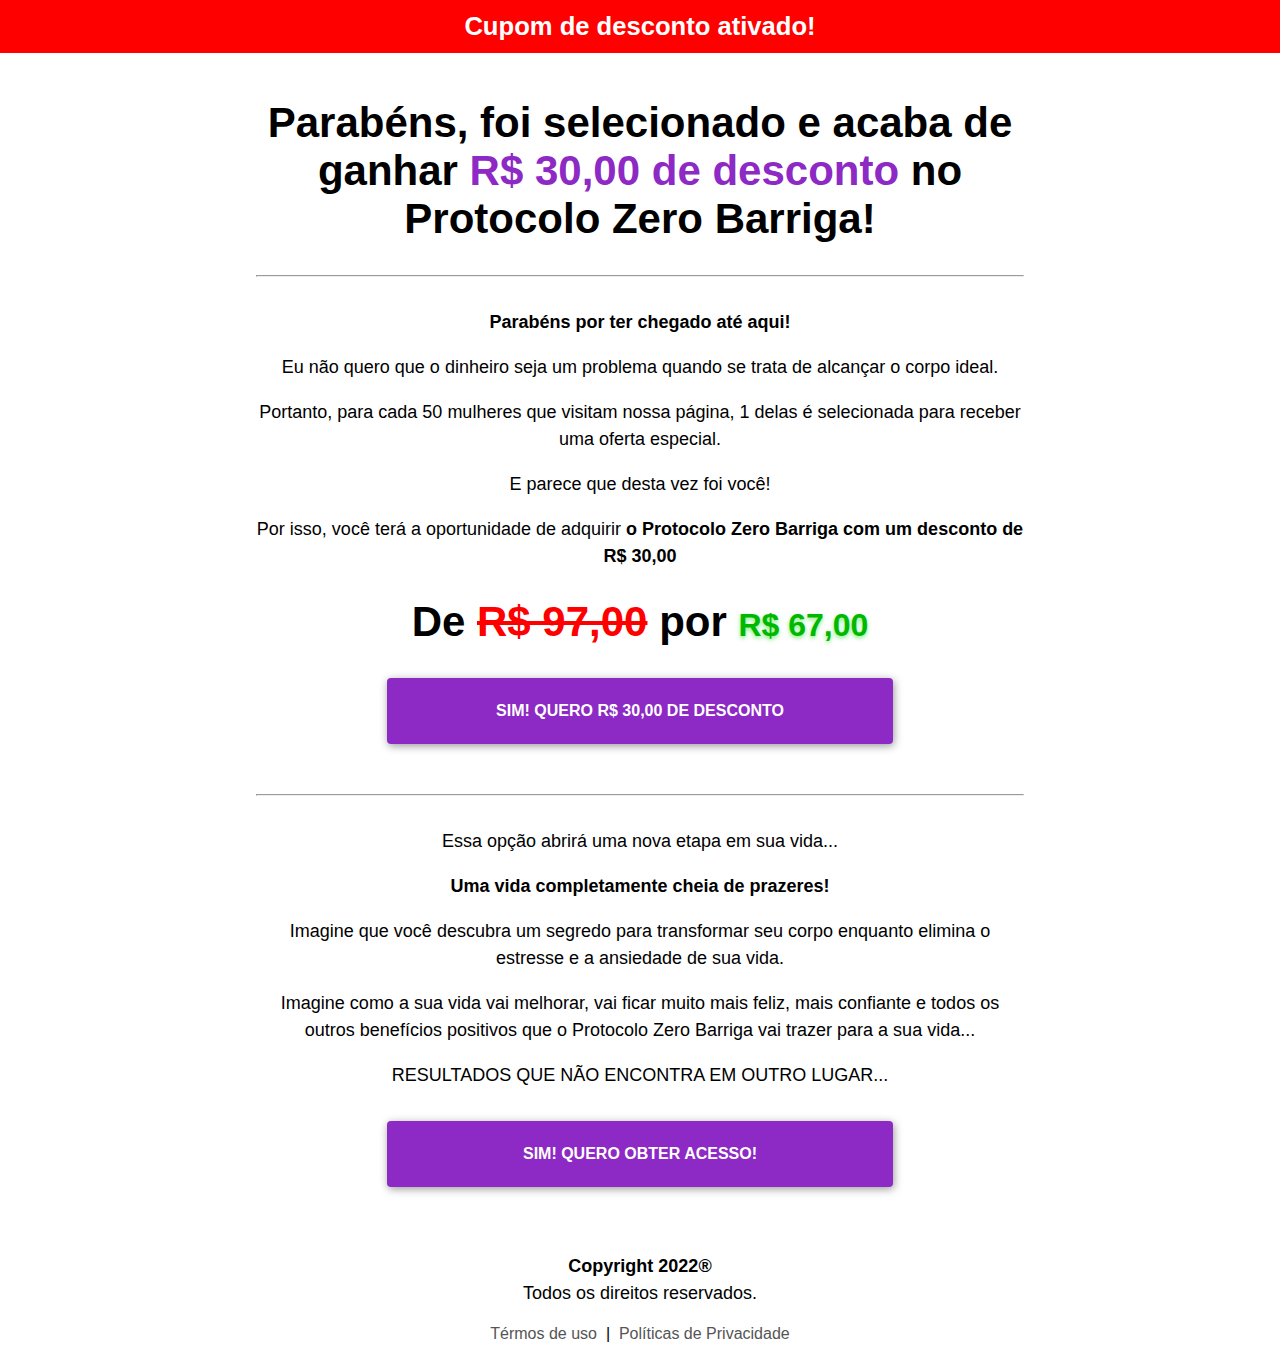
<file: pz/redirect/index.html>
<!DOCTYPE html>
<html lang="pt-BR" dir="ltr">

<head>
  <meta charset="utf-8">
  <meta http-equiv="x-ua-compatible" content="ie=edge">
  <meta name="viewport" content="width=device-width, initial-scale=1, shrink-to-fit=no" />
  <title>Redirect</title>
  <style>
    html,
    body {
      padding: 0;
      margin: 0;
      font-family: sans-serif;
    }

    h1 {
      font-size: 42px;
    }

    a {
      color: #555;
      text-decoration: none;
    }

    p {
      line-height: 1.5;
      font-size: 18px;
    }

    .big {
      font-size: 22px;
    }

    .center {
      text-align: center;
    }

    .mt-3 {
      margin-top: 2rem;
    }

    .fs-18px {
      font-size: 18px;
    }

    .hl {
      color: rgb(141, 41, 196);
    }

    .banner {
      font-size: 2vw;
      background-color: rgb(255, 0, 0);
      font-family: sans-serif;
      font-weight: bold;
      color: #fff;
    }

    .disclaimer {
      color: #999;
    }

    .crossed {
      text-decoration: line-through;
      color: rgb(255, 0, 0);
    }

    .btn {
      background-color: rgb(141, 41, 196);
      border-radius: 4px;
      display: block;
      color: #fff;
      font-weight: 600;
      font-size: 3vw;
      margin-left: auto;
      margin-right: auto;
      padding: 24px 28px;
      text-decoration: none;
      box-shadow: 1px 2px 8px #999;
    }

    .new-price {
      color: rgb(0, 184, 0);
      text-shadow: 0 2px 4px rgba(0, 222, 0, 0.5);
      font-size: 32px;
    }

    @media (min-width: 600px) {
      .py-lg-1 {
        padding-bottom: 0.75rem;
        padding-top: 0.75rem;
      }

      .px-lg-20 {
        padding-left: 20%;
        padding-right: 20%;
      }

      .btn {
        max-width: 450px;
        font-size: 1.25vw;
      }
    }

    @media (max-width: 600px) {
      .banner {
        font-size: 3.75vw;
      }

      .py-sm-1 {
        padding-bottom: 0.75rem;
        padding-top: 0.75rem;
      }

      .px-sm-2 {
        padding-left: 1rem;
        padding-right: 1rem;
      }

      .btn {
        max-width: 75%;
      }
      .alt {
        font-size: 4vw;
      }

      h1 {
        font-size: 5vw;
      }
    }
  </style>

</head>

<body>
  <div class="banner py-lg-1 py-sm-1 center white">
    Cupom de desconto ativado!
  </div>
  <section class="px-lg-20 px-sm-2 center">
    <br>
    <h1>
      Parabéns, foi selecionado e acaba de ganhar <span class="hl">R$ 30,00 de desconto</span> no Protocolo Zero Barriga!
    </h1>
    <hr class="mt-3">
    <p class="mt-3"><strong>Parabéns por ter chegado até aqui!</strong></p>
    <p>Eu não quero que o dinheiro seja um problema quando se trata de alcançar o corpo ideal.</p>
    <p>Portanto, para cada 50 mulheres que visitam nossa página, 1 delas é selecionada para receber uma oferta especial.</p>
    <p>E parece que desta vez foi você!</p>
    <p>Por isso, você terá a oportunidade de adquirir <strong>o Protocolo Zero Barriga com um desconto de R$ 30,00</strong></p>
    <h1>De <span class="crossed">R$ 97,00</span> por <span class="new-price">R$ 67,00</span></h1>
    <a class="btn alt mt-3" href="https://pay.kiwify.com.br/v1P8sl8">
      SIM! QUERO R$ 30,00 DE DESCONTO
    </a>
    <br />
    <hr class="mt-3">
    <p class="mt-3">Essa opção abrirá uma nova etapa em sua vida...</p>
    <p><strong>Uma vida completamente cheia de prazeres!</strong></p>
    <p>
      Imagine que você descubra um segredo para transformar seu corpo enquanto elimina o estresse e a ansiedade de sua vida.
    </p>
    <p>
      Imagine como a sua vida vai melhorar, vai ficar muito mais feliz, mais confiante e todos os outros benefícios positivos que o Protocolo Zero Barriga vai trazer para a sua vida...
    </p>
    <p>
    RESULTADOS QUE NÃO ENCONTRA EM OUTRO LUGAR...
    </p>
    <a class="btn mt-3" href="https://pay.kiwify.com.br/v1P8sl8">
      SIM! QUERO OBTER ACESSO!
    </a>
    <br /><br />
  </section>
<footer class="center px-lg-20 py-lg-1 py-sm-1 px-sm-2 white">
  <p><strong>Copyright 2022®</strong><br />Todos os direitos reservados.</p>
    <div class="flex" style="justify-content:center;">
    <a id="termos" href="#">
      Térmos de uso
    </a>&nbsp;|&nbsp;
    <a id="privacidade" href="#">
      Políticas de Privacidade
    </a>
  </div>

 <script>
    let prefix = ["https://payment.hotmart.com", "https://pay.hotmart.com","https://go.hotmart.com"];

    function getParams() {
        let t = "",
            e = window.top.location.href,
            r = new URL(e);
        if (null != r) {
            let a = r.searchParams.get("utm_source"),
                n = r.searchParams.get("utm_medium"),
                o = r.searchParams.get("utm_campaign"),
                m = r.searchParams.get("utm_term"),
                c = r.searchParams.get("utm_content"); - 1 !== e.indexOf("?") && (t = `&src=${a}|${n}|${o}|${m}|${c}`), console.log(t)
        }
        return t
    }! function() {
        var t = new URLSearchParams(window.location.search);
        t.toString() && document.querySelectorAll("a").forEach(function(e) {
            for (let r = 0; r < prefix.length; r++) - 1 !== e.href.indexOf(prefix[r]) && (-1 === e.href.indexOf("?") ? e.href += "?" + t.toString() + getParams() : e.href += "&" + t.toString() + getParams())
        })
}();
</script>
</body>

</html>
</file>
<file: downsell1/style.css>
h1 {
  font-size: 3rem;
  font-weight: 800;
  margin: 0;
}

body {
  margin: 0;
  padding: 0;
  display: flex;
  flex-direction: column;
  text-align: center;
  justify-content: center;
}

main {
  flex: 1;
}

.upsell {
  font-size: 12px;
  font-weight: 600;
  color: #2f2f2f;
  padding: 0;
  margin: 0;
  line-height: 1;
  display: block;
  margin-block-start: 0.83em;
  margin-block-end: 0.83em;
  margin-inline-start: 0px;
  margin-inline-end: 0px;
}
.upsell-total {
  font-size: 31px;
  font-weight: 600;
  color: #bf0a0a;
  padding: 0;
  margin: 0;
  line-height: 1;
  display: block;
  margin-block-start: 0.83em;
  margin-block-end: 0.83em;
  margin-inline-start: 0px;
  margin-inline-end: 0px;
}

.link {
  color: #007bff;
  text-decoration: none;
  font-size: 12px;
  font-weight: 400;
  margin: 0;
  padding: 0;
}

.section {
  margin: 0;
  padding: 0;
  overflow-x: hidden;
}

.pos-titulo-video {
  font-size: 15px;
  font-weight: 900;
  text-transform: uppercase;
  padding: 0;
  margin: 0;
  line-height: 1;
  margin-block-start: 0.83em;
  margin-block-end: 0.83em;
  margin-inline-start: 0px;
  margin-inline-end: 0px;
  width: 300px;
}

.select {
  width: 80%;
  border: 1px solid #666;
  border-radius: 3px;
  padding: 0.5rem 1rem;
  -webkit-transition: all 0.3s;
  -o-transition: all 0.3s;
  transition: all 0.3s;
}

.container {
  display: flex;
  flex-direction: column;
  text-align: center;
  justify-content: center;
  align-items: center;
}

.titulo {
  font-size: 35px;
  font-weight: 900;
  color: #2f2f2f;
  width: 350px;
}

.titulo-desconto {
  font-size: 25px;
  font-weight: 700;
  color: #2f2f2f;
  width: 350px;
}

.desconto-vermelho {
  color: #e43b2c;
}

.desconto-preto {
  color: #2f2f2f;
}

.preco {
  color: #61ce70;
}

.sub-titulo {
  font-size: 20px;
  font-weight: 700;
  color: #2f2f2f;
  width: 350px;
}

.sub-titulo-video {
  font-size: 15px;
  font-weight: 500;
  color: #2f2f2f;
}

.sub-titulo-pequeno {
  font-size: 15px;
  font-weight: 400;
  width: 350px;
  color: #2f2f2f;
  font-family: "Montserrat", Sans-serif;
  /* width: 700px; */
}

.counter-square {
  width: 80px;
  height: 80px;
  background-color: #333;
  border-style: solid;
  border-color: #c0c0c0;
  border-radius: 25px;
  display: flex;
  justify-content: center;
  align-items: center;
}

.counter-text {
  color: #fff;
  font-size: 1.5rem;
  margin: 0;
}

.progress-container {
  align-items: center;
  justify-content: center;
  margin: 1;
}

.banner-bottom {
  font-size: 1rem;
  background-color: #122433;
  color: white;
  padding-bottom: 1rem;
  padding-top: 1rem;
}

.inline-block {
  display: inline-block;
}

/* ====== COMPONENTES ====== */
.pulse {
  -webkit-animation: pulse 1.5s infinite;
}

@-webkit-keyframes pulse {
  0% {
    -moz-transform: scale(1);
    -ms-transform: scale(1);
    -webkit-transform: scale(1);
    transform: scale(1);
  }
  70% {
    -moz-transform: scale(1);
    -ms-transform: scale(1);
    -webkit-transform: scale(1);
    transform: scale(1);
    box-shadow: 0 0 0 16px rgba(90, 153, 212, 0);
  }
  100% {
    -moz-transform: scale(1);
    -ms-transform: scale(1);
    -webkit-transform: scale(1);
    transform: scale(1);
    box-shadow: 0 0 0 0 rgba(90, 153, 212, 0);
  }
}
.demo-preview {
  padding-top: 100px;
  padding-bottom: 10px;
  margin: auto;
  text-align: center;
}

.progress {
  background-color: #f5f5f5;
  border-radius: 3px;
  box-shadow: none;
}
.progress.progress-xs {
  height: 5px;
  margin-top: 5px;
}
.progress.progress-sm {
  height: 10px;
  margin-top: 5px;
}
.progress.progress-lg {
  height: 25px;
}
.progress.vertical {
  position: relative;
  width: 20px;
  height: 200px;
  display: inline-block;
  margin-right: 10px;
}
.progress.vertical > .progress-bar {
  width: 100% !important;
  position: absolute;
  bottom: 0;
}
.progress.vertical.progress-xs {
  width: 5px;
  margin-top: 5px;
}
.progress.vertical.progress-sm {
  width: 10px;
  margin-top: 5px;
}
.progress.vertical.progress-lg {
  width: 30px;
}

.progress-bar {
  background-color: #2196f3;
  box-shadow: none;
}
.progress-bar.text-left {
  text-align: left;
}
.progress-bar.text-left span {
  margin-left: 10px;
}
.progress-bar.text-right {
  text-align: right;
}
.progress-bar.text-right span {
  margin-right: 10px;
}

@-webkit-keyframes progress-bar-stripes {
  from {
    background-position: 40px 0;
  }
  to {
    background-position: 0 0;
  }
}
@keyframes progress-bar-stripes {
  from {
    background-position: 40px 0;
  }
  to {
    background-position: 0 0;
  }
}
.progress.active .progress-bar,
.progress-bar.active {
  -webkit-animation: progress-bar-stripes 2s linear infinite;
  -o-animation: progress-bar-stripes 2s linear infinite;
  animation: progress-bar-stripes 2s linear infinite;
}

.progress-striped .progress-bar,
.progress-bar-striped {
  background-image: -webkit-linear-gradient(
    45deg,
    rgba(255, 255, 255, 0.15) 25%,
    transparent 25%,
    transparent 50%,
    rgba(255, 255, 255, 0.15) 50%,
    rgba(255, 255, 255, 0.15) 75%,
    transparent 75%,
    transparent
  );
  background-image: -o-linear-gradient(
    45deg,
    rgba(255, 255, 255, 0.15) 25%,
    transparent 25%,
    transparent 50%,
    rgba(255, 255, 255, 0.15) 50%,
    rgba(255, 255, 255, 0.15) 75%,
    transparent 75%,
    transparent
  );
  background-image: linear-gradient(
    45deg,
    rgba(255, 255, 255, 0.15) 25%,
    transparent 25%,
    transparent 50%,
    rgba(255, 255, 255, 0.15) 50%,
    rgba(255, 255, 255, 0.15) 75%,
    transparent 75%,
    transparent
  );
  background-size: 40px 40px;
}

.progress-bar-secondary {
  background-color: #323a45;
}

.progress-bar-default {
  background-color: #b0bec5;
}

.progress-bar-success {
  background-color: #64dd17;
}

:root {
  --body-bg: #ffffff;
  --cta-bg: #e67e22;
  --cta-color: #ffffff;
  --fb-blue: #4080ff;
  --footer-bg: #122433;
  --dark-green: #075e54;
  --blue: #34b7f1;
  --blue-rgb: rgb(52, 184, 241);
  --white: #fefefe;
  --hero-bg: #122433;
  --banner-bg: #ff0000;
  --banner-color: #ffffff;
  --headline-color: #ffffff;
  --city-highlight: #000000;
  --highlight: #ffffff;
  --banner-fw: bold;
  --link-color: #000;
  --audio-color: #ffffff;
  --sec-1-bg: #122433;
  --sec-1-color: #fefefe;
}

body,
html {
  margin: 0;
  padding: 0 !important;
  overflow-x: hidden;
  font-family: Roboto;
  background-color: var(--body-bg);
}

section {
  margin: 0;
  padding: 0;
  overflow-x: hidden;
}

img {
  max-width: 100%;
}

iframe {
  max-width: 100%;
}

h1,
h2,
h3,
h4,
h5,
h6 {
  margin: 0;
}

h3,
h4 {
  color: var(--text-color);
}

a {
  display: block;
  text-decoration: none;
  color: var(--link-color);
}

p {
  color: var(--p-color);
}

.esconder {
  display: none;
}

.d-block {
  display: block;
}

.flex {
  display: flex;
  align-items: center;
  justify-content: flex-start;
  margin-right: auto;
}

.middle {
  vertical-align: middle;
}

.flex-row {
  display: flex;
  flex-direction: row;
  flex-wrap: wrap;
  justify-content: center;
}

.flex-large {
  flex-basis: 100%;
}

@media (min-width: 1000px) {
  .flex-large {
    flex: 1;
    margin-bottom: 0;
  }
}
.d-none {
  display: none;
}

.btn {
  background-color: var(--cta-bg);
  color: var(--cta-color);
  border-radius: 10px;
  text-align: center;
  font-weight: 700;
  font-size: 1.5vw;
  padding: 16px 24px;
  text-decoration: none;
  text-shadow: 1px 2px 2px rgba(0, 0, 0, 0.15);
  box-shadow: 0 0 0 0 var(--cta-bg);
}

.btn-wrapper {
  transition: transform ease-in 0.25s;
}

.btn-wrapper:hover {
  transform: scale(1.05);
}

.som {
  font-size: 32px;
  margin-right: 12px;
}

.banner {
  font-size: 1.5vw;
  background-color: var(--banner-bg);
  color: var(--banner-color);
  font-weight: var(--banner-fw);
}

.hero {
  background-color: #ffffff;
  min-height: 100% !important;
}

.content .logo,
.hero .logo {
  height: 75px;
  -webkit-filter: drop-shadow(0 0 2em 2em rgba(60, 244, 100, 0.35));
  filter: drop-shadow(0 0 2em rgba(60, 244, 100, 0.35));
}

.ultrasecreto {
  width: 40%;
  margin-right: auto;
  -webkit-filter: drop-shadow(0 0 1em 1em rgba(255, 238, 0, 0.4));
  filter: drop-shadow(0 0 1em rgba(255, 238, 0, 0.4));
}

.city-highlight {
  color: var(--city-highlight);
}

.hero h1 {
  font-size: 2.25vw;
  font-weight: 800;
  line-height: 1;
  color: var(--headline-color);
}

.hero h2 {
  font-size: 1.75vw;
  color: var(--subheadline-color);
}

footer a {
  color: var(--footer-color);
}

.drop {
  text-shadow: 1px 4px 4px rgba(0, 0, 0, 0.1);
}

.drop-s {
  text-shadow: 1px 2px 2px rgba(52, 184, 241, 0.33);
}

.uc {
  text-transform: uppercase;
}

.audio {
  display: flex;
  align-items: center;
  font-size: 1.5vw;
  justify-content: center;
  color: var(--audio-color);
}

.audio img {
  margin-right: 6px;
  height: 32px;
  width: 32px;
}

.cta img {
  margin-top: -12px;
}

.content h1 {
  font-size: 42px;
  font-style: italic;
}

.garantia h1,
.garantia h2,
.garantia h3 {
  line-height: 1;
}

.garantia .img {
  height: 200px;
  -webkit-filter: drop-shadow(0 0 1em 1em rgba(255, 238, 0, 0.3));
  filter: drop-shadow(0 0 4em rgba(255, 238, 0, 0.3));
}

.amp {
  height: 156px;
  -webkit-filter: drop-shadow(0 0 1em 1em rgba(255, 238, 0, 0.5));
  filter: drop-shadow(0 0 4em rgba(255, 238, 0, 0.5));
}

.highlight {
  color: var(--highlight);
}

h4.fakebook {
  font-size: 1.25vw;
}

.sec-1 {
  background-color: var(--sec-1-bg);
  color: var(--sec-1-color);
}

.sec-1 h1 {
  font-size: 3vw;
}

.garantia h1 {
  font-size: 40px;
  font-weight: 600;
}

footer {
  background: var(--footer-bg);
  color: var(--footer-color);
}

.disclaimer {
  font-size: 12px;
  color: #fafafa;
  font-weight: 300;
}

.muted {
  color: #555;
}

.green {
  color: var(--green);
}

.dark-green {
  color: var(--dark-green);
}

.blue {
  color: var(--blue);
}

.white {
  color: var(--white);
}

.orange {
  color: var(--orange);
}

.black {
  color: #000;
}

.yellow {
  color: var(--yellow);
}

.hl {
  position: relative;
}

.hl img {
  position: absolute;
  bottom: -24px;
  right: calc(50% - 120px);
}

.strong {
  font-weight: 700;
  color: #2f2f2f;
}

.ul {
  text-decoration: underline;
}

.vertical-center {
  margin-top: calc(56px - 12.5vw) !important;
}

.center {
  text-align: center;
}

.left {
  text-align: left;
}

.right {
  text-align: right;
}

.fit {
  width: fit-content !important;
}

.mx-auto {
  margin-right: auto !important;
  margin-left: auto !important;
}

.mb-1 {
  margin-bottom: 1rem;
}

.mb-2 {
  margin-bottom: 2rem !important;
}

.mb-3 {
  margin-bottom: 3rem !important;
}

.mt-mini {
  margin-top: 0.25rem;
}

.mt-1 {
  margin-top: 1rem;
}

.mt-2 {
  margin-top: 2rem !important;
}

.mt-3 {
  margin-top: 3rem !important;
}

.ms-1 {
  margin-left: 1rem !important;
}

.me-1 {
  margin-right: 1rem !important;
}

.guarantee {
  height: 250px;
}

.fixed-cta {
  position: fixed;
  bottom: 2.5%;
  z-index: 998;
  background: #3c6;
  width: 56px;
  border-radius: 32px;
  height: 56px;
  right: 5%;
  -webkit-filter: drop-shadow(0 0 1em 1em rgba(255, 255, 255, 0.7));
  filter: drop-shadow(0 0 1em rgba(255, 255, 255, 0.7));
}

.u {
  -moz-user-select: none;
  -webkit-user-select: none;
  cursor: default;
}

html {
  -webkit-touch-callout: none;
  -webkit-user-select: none;
  -khtml-user-select: none;
  -moz-user-select: none;
  -ms-user-select: none;
  user-select: none;
  -webkit-tap-highlight-color: transparent;
}

@media (max-width: 600px) {
  .sec-1 h1 {
    font-size: 9vw;
    line-height: 1;
  }
  .flex-col {
    flex-direction: column;
    margin-right: auto;
    margin-left: auto;
  }
  h4.fakebook {
    font-size: 3.5vw;
  }
  .banner {
    font-size: 3.25vw;
  }
  .hero {
    height: fit-content !important;
  }
  .hero h1 {
    font-size: 6vw;
    line-height: 1;
  }
  .hero h2 {
    font-size: 5vw;
    color: var(--subheadline-color);
  }
  .content h1 {
    font-size: 7vw;
    font-style: italic;
  }
  .price h1 {
    font-size: 12vw;
  }
  .price h2 {
    font-size: 15vw;
  }
  .de {
    margin-bottom: -3vh;
  }
  .price h5 {
    font-size: 3vw;
  }
  .hero .ultrasecreto {
    width: 50%;
  }
  .hl img {
    bottom: -12px;
    width: 70%;
    right: calc(50% - 70px);
  }
  .garantia h1 {
    font-size: 5.25vw;
    font-weight: 600;
  }
  .audio {
    font-size: 3.75vw !important;
  }
  .btn {
    font-size: 4.25vw;
    padding: 16px 0;
  }
  .sm-center {
    text-align: center !important;
  }
  .sm-left {
    text-align: left !important;
  }
  .sm-right {
    text-align: right !important;
  }
  .max-w-sm-75 {
    max-width: 75%;
  }
  .max-w-sm-90 {
    max-width: 90%;
  }
  .me-sm-1 {
    margin-right: 1rem !important;
  }
  .me-sm-2 {
    margin-right: 2rem !important;
  }
  .me-sm-auto {
    margin-left: auto !important;
  }
  .mx-sm-auto {
    margin-right: auto !important;
    margin-left: auto !important;
  }
  .mb-sm-1 {
    margin-bottom: 1rem;
  }
  .mb-sm-2 {
    margin-bottom: 2rem !important;
  }
  .mb-sm-3 {
    margin-bottom: 3rem !important;
  }
  .mt-sm-1 {
    margin-top: 1vh;
  }
  .mt-sm-2 {
    margin-top: 2vh;
  }
  .mt-sm-3 {
    margin-top: 3vh;
  }
  .mt-sm-5 {
    margin-top: 5vh;
  }
  .px-sm-1 {
    padding-left: 0.75rem;
    padding-right: 0.75rem;
  }
  .px-sm-2 {
    padding-left: 1.5rem;
    padding-right: 1.5rem;
  }
  .px-sm-3 {
    padding-left: 2.25rem;
    padding-right: 2.25rem;
  }
  .px-sm-4 {
    padding-left: 3rem;
    padding-right: 3rem;
  }
  .px-sm-5 {
    padding-left: 5vw;
    padding-right: 5vw;
  }
  .py-sm-1 {
    padding-bottom: 0.75rem;
    padding-top: 0.75rem;
  }
  .py-sm-2 {
    padding-bottom: 2vh;
    padding-top: 2vh;
  }
  .py-sm-5 {
    padding-bottom: 5vh;
    padding-top: 5vh;
  }
  .loading {
    height: 20px !important;
  }
}
@media (min-width: 600px) {
  .only-sm {
    display: none;
  }
  .lg-center {
    text-align: center !important;
  }
  .max-w-lg-25 {
    max-width: 25%;
  }
  .max-w-lg-33 {
    max-width: 33%;
  }
  .max-w-lg-50 {
    max-width: 50%;
  }
  .max-w-lg-60 {
    max-width: 60%;
  }
  .ms-lg-auto {
    margin-left: auto !important;
  }
  .me-lg-auto {
    margin-right: auto !important;
  }
  .me-lg-1 {
    margin-right: 1rem !important;
  }
  .me-lg-2 {
    margin-right: 2rem !important;
  }
  .ms-lg-1 {
    margin-left: 1rem !important;
  }
  .mx-lg-auto {
    margin-right: auto !important;
    margin-left: auto !important;
  }
  .mb-lg-1 {
    margin-bottom: 1rem !important;
  }
  .mb-lg-2 {
    margin-bottom: 2rem !important;
  }
  .mt-lg-1 {
    margin-top: 1vh;
  }
  .mt-lg-2 {
    margin-top: 2vh;
  }
  .mt-lg-3 {
    margin-top: 3vh;
  }
  .mt-lg-5 {
    margin-top: 5vh;
  }
  .px-lg-1 {
    padding-left: 1rem;
    padding-right: 1rem;
  }
  .px-lg-2 {
    padding-left: 2rem;
    padding-right: 2rem;
  }
  .px-lg-3 {
    padding-left: 3rem;
    padding-right: 3rem;
  }
  .px-lg-5 {
    padding-left: 5%;
    padding-right: 5%;
  }
  .px-lg-10 {
    padding-left: 10%;
    padding-right: 10%;
  }
  .px-lg-15-10 {
    padding-left: 15%;
    padding-right: 10%;
  }
  .px-lg-15 {
    padding-left: 15%;
    padding-right: 15%;
  }
  .px-lg-20 {
    padding-left: 20%;
    padding-right: 20%;
  }
  .px-lg-20-10 {
    padding-left: 20%;
    padding-right: 10%;
  }
  .py-lg-1 {
    padding-bottom: 1rem;
    padding-top: 1rem;
  }
  .py-lg-2 {
    padding-bottom: 2vh;
    padding-top: 2vh;
  }
  .py-lg-3 {
    padding-bottom: 3vh;
    padding-top: 3vh;
  }
  .py-lg-4 {
    padding-bottom: 4rem;
    padding-top: 4rem;
  }
  .py-lg-5 {
    padding-bottom: 5%;
    padding-top: 5%;
  }
}
table th {
  padding: 2px !important;
}

table tbody tr,
td {
  background-color: #fff !important;
}

.mark-comments {
  color: #365899;
  font-weight: 500px;
}

.mark-comments:hover {
  text-decoration: underline;
  cursor: pointer;
}

.fb-comments {
  border: 1px solid #e9ebee !important;
  border-radius: 18px;
  padding: 12px;
  margin: auto;
  position: relative;
  color: #888;
}

.fb-comments-header {
  padding: 0;
  border-bottom: 1px solid #e9ebee !important;
}

.fb-comments-header span {
  color: #000;
  font-weight: 700;
  font-size: 0.9em;
}

.fb-comments-comment {
  border: none !important;
  padding: 0;
  margin: 10px 0;
  width: 100%;
}

.fb-comments-reply-wrapper {
  margin-left: 60px;
  border-left: 1px dotted #e9ebee !important;
  padding-left: 5px;
}

td,
tr {
  border: none !important;
  margin: 0;
}

td {
  padding: 2.5px;
}

tr {
  padding: 2.5px 0;
}

.strikethrough {
  display: inline-block;
  position: relative;
  transition: all 3s infinite;
  color: #dc143c;
}

.strikethrough:after {
  content: "";
  position: absolute;
  display: block;
  width: 100%;
  height: 2px;
  box-shadow: 0 1px rgba(255, 0, 0, 0.6);
  margin-top: -0.6em;
  background: red;
  transform-origin: center left;
  animation: strikethrough 2s 1s infinite;
}

@keyframes strikethrough {
  0% {
    transform: scaleX(0);
  }
  35% {
    transform: scaleX(1);
  }
  100% {
    transform: scaleX(1);
  }
}
#vid_62cdc68f2001f0000bdde431 {
  border: 1px solid #4adede;
  box-shadow: 0 0 6px 3px rgba(74, 222, 222, 0.33);
  border-radius: 4px;
}

/*# sourceMappingURL=style.css.map */
</file>
<file: downsell2/style.css>
h1 {
  font-size: 3rem;
  font-weight: 800;
  margin: 0;
}

body {
  margin: 0;
  padding: 0;
  display: flex;
  flex-direction: column;
  text-align: center;
  justify-content: center;
}

main {
  flex: 1;
}

.upsell {
  font-size: 12px;
  font-weight: 600;
  color: #2f2f2f;
  padding: 0;
  margin: 0;
  line-height: 1;
  display: block;
  margin-block-start: 0.83em;
  margin-block-end: 0.83em;
  margin-inline-start: 0px;
  margin-inline-end: 0px;
}
.upsell-total {
  font-size: 31px;
  font-weight: 600;
  color: #bf0a0a;
  padding: 0;
  margin: 0;
  line-height: 1;
  display: block;
  margin-block-start: 0.83em;
  margin-block-end: 0.83em;
  margin-inline-start: 0px;
  margin-inline-end: 0px;
}

.link {
  color: #007bff;
  text-decoration: none;
  font-size: 12px;
  font-weight: 400;
  margin: 0;
  padding: 0;
}

.section {
  margin: 0;
  padding: 0;
  overflow-x: hidden;
}

.pos-titulo-video {
  font-size: 15px;
  font-weight: 900;
  text-transform: uppercase;
  padding: 0;
  margin: 0;
  line-height: 1;
  margin-block-start: 0.83em;
  margin-block-end: 0.83em;
  margin-inline-start: 0px;
  margin-inline-end: 0px;
  width: 300px;
}

.select {
  width: 80%;
  border: 1px solid #666;
  border-radius: 3px;
  padding: 0.5rem 1rem;
  -webkit-transition: all 0.3s;
  -o-transition: all 0.3s;
  transition: all 0.3s;
}

.container {
  display: flex;
  flex-direction: column;
  text-align: center;
  justify-content: center;
  align-items: center;
}

.titulo {
  font-size: 31px;
  font-weight: 900;
  color: #2f2f2f;
  width: 350px;
}

.titulo-desconto {
  font-size: 25px;
  font-weight: 700;
  color: #2f2f2f;
  width: 350px;
}

.desconto-vermelho {
  color: #e43b2c;
}

.desconto-preto {
  color: #2f2f2f;
}

.preco {
  color: #61ce70;
}

.sub-titulo {
  font-size: 20px;
  font-weight: 700;
  color: #2f2f2f;
  width: 350px;
}

.sub-titulo-video {
  font-size: 15px;
  font-weight: 500;
  color: #2f2f2f;
}

.sub-titulo-pequeno {
  font-size: 15px;
  font-weight: 400;
  width: 350px;
  color: #2f2f2f;
  font-family: "Montserrat", Sans-serif;
  /* width: 700px; */
}

.counter-square {
  width: 80px;
  height: 80px;
  background-color: #333;
  border-style: solid;
  border-color: #c0c0c0;
  border-radius: 25px;
  display: flex;
  justify-content: center;
  align-items: center;
}

.counter-text {
  color: #fff;
  font-size: 1.5rem;
  margin: 0;
}

.progress-container {
  align-items: center;
  justify-content: center;
  margin: 1;
}

.banner-bottom {
  font-size: 1rem;
  background-color: #122433;
  color: white;
  padding-bottom: 1rem;
  padding-top: 1rem;
}

.inline-block {
  display: inline-block;
}

/* ====== COMPONENTES ====== */
.pulse {
  -webkit-animation: pulse 1.5s infinite;
}

@-webkit-keyframes pulse {
  0% {
    -moz-transform: scale(1);
    -ms-transform: scale(1);
    -webkit-transform: scale(1);
    transform: scale(1);
  }
  70% {
    -moz-transform: scale(1);
    -ms-transform: scale(1);
    -webkit-transform: scale(1);
    transform: scale(1);
    box-shadow: 0 0 0 16px rgba(90, 153, 212, 0);
  }
  100% {
    -moz-transform: scale(1);
    -ms-transform: scale(1);
    -webkit-transform: scale(1);
    transform: scale(1);
    box-shadow: 0 0 0 0 rgba(90, 153, 212, 0);
  }
}
.demo-preview {
  padding-top: 100px;
  padding-bottom: 10px;
  margin: auto;
  text-align: center;
}

.progress {
  background-color: #f5f5f5;
  border-radius: 3px;
  box-shadow: none;
}
.progress.progress-xs {
  height: 5px;
  margin-top: 5px;
}
.progress.progress-sm {
  height: 10px;
  margin-top: 5px;
}
.progress.progress-lg {
  height: 25px;
}
.progress.vertical {
  position: relative;
  width: 20px;
  height: 200px;
  display: inline-block;
  margin-right: 10px;
}
.progress.vertical > .progress-bar {
  width: 100% !important;
  position: absolute;
  bottom: 0;
}
.progress.vertical.progress-xs {
  width: 5px;
  margin-top: 5px;
}
.progress.vertical.progress-sm {
  width: 10px;
  margin-top: 5px;
}
.progress.vertical.progress-lg {
  width: 30px;
}

.progress-bar {
  background-color: #2196f3;
  box-shadow: none;
}
.progress-bar.text-left {
  text-align: left;
}
.progress-bar.text-left span {
  margin-left: 10px;
}
.progress-bar.text-right {
  text-align: right;
}
.progress-bar.text-right span {
  margin-right: 10px;
}

@-webkit-keyframes progress-bar-stripes {
  from {
    background-position: 40px 0;
  }
  to {
    background-position: 0 0;
  }
}
@keyframes progress-bar-stripes {
  from {
    background-position: 40px 0;
  }
  to {
    background-position: 0 0;
  }
}
.progress.active .progress-bar,
.progress-bar.active {
  -webkit-animation: progress-bar-stripes 2s linear infinite;
  -o-animation: progress-bar-stripes 2s linear infinite;
  animation: progress-bar-stripes 2s linear infinite;
}

.progress-striped .progress-bar,
.progress-bar-striped {
  background-image: -webkit-linear-gradient(
    45deg,
    rgba(255, 255, 255, 0.15) 25%,
    transparent 25%,
    transparent 50%,
    rgba(255, 255, 255, 0.15) 50%,
    rgba(255, 255, 255, 0.15) 75%,
    transparent 75%,
    transparent
  );
  background-image: -o-linear-gradient(
    45deg,
    rgba(255, 255, 255, 0.15) 25%,
    transparent 25%,
    transparent 50%,
    rgba(255, 255, 255, 0.15) 50%,
    rgba(255, 255, 255, 0.15) 75%,
    transparent 75%,
    transparent
  );
  background-image: linear-gradient(
    45deg,
    rgba(255, 255, 255, 0.15) 25%,
    transparent 25%,
    transparent 50%,
    rgba(255, 255, 255, 0.15) 50%,
    rgba(255, 255, 255, 0.15) 75%,
    transparent 75%,
    transparent
  );
  background-size: 40px 40px;
}

.progress-bar-secondary {
  background-color: #323a45;
}

.progress-bar-default {
  background-color: #b0bec5;
}

.progress-bar-success {
  background-color: #64dd17;
}

:root {
  --body-bg: #ffffff;
  --cta-bg: #e67e22;
  --cta-color: #ffffff;
  --fb-blue: #4080ff;
  --footer-bg: #122433;
  --dark-green: #075e54;
  --blue: #34b7f1;
  --blue-rgb: rgb(52, 184, 241);
  --white: #fefefe;
  --hero-bg: #122433;
  --banner-bg: #ff0000;
  --banner-color: #ffffff;
  --headline-color: #ffffff;
  --city-highlight: #000000;
  --highlight: #ffffff;
  --banner-fw: bold;
  --link-color: #000;
  --audio-color: #ffffff;
  --sec-1-bg: #122433;
  --sec-1-color: #fefefe;
}

body,
html {
  margin: 0;
  padding: 0 !important;
  overflow-x: hidden;
  font-family: Roboto;
  background-color: var(--body-bg);
}

section {
  margin: 0;
  padding: 0;
  overflow-x: hidden;
}

img {
  max-width: 100%;
}

iframe {
  max-width: 100%;
}

h1,
h2,
h3,
h4,
h5,
h6 {
  margin: 0;
}

h3,
h4 {
  color: var(--text-color);
}

a {
  display: block;
  text-decoration: none;
  color: var(--link-color);
}

p {
  color: var(--p-color);
}

.esconder {
  display: none;
}

.d-block {
  display: block;
}

.flex {
  display: flex;
  align-items: center;
  justify-content: flex-start;
  margin-right: auto;
}

.middle {
  vertical-align: middle;
}

.flex-row {
  display: flex;
  flex-direction: row;
  flex-wrap: wrap;
  justify-content: center;
}

.flex-large {
  flex-basis: 100%;
}

@media (min-width: 1000px) {
  .flex-large {
    flex: 1;
    margin-bottom: 0;
  }
}
.d-none {
  display: none;
}

.btn {
  background-color: var(--cta-bg);
  color: var(--cta-color);
  border-radius: 10px;
  text-align: center;
  font-weight: 700;
  font-size: 1.5vw;
  padding: 16px 24px;
  text-decoration: none;
  text-shadow: 1px 2px 2px rgba(0, 0, 0, 0.15);
  box-shadow: 0 0 0 0 var(--cta-bg);
}

.btn-wrapper {
  transition: transform ease-in 0.25s;
}

.btn-wrapper:hover {
  transform: scale(1.05);
}

.som {
  font-size: 32px;
  margin-right: 12px;
}

.banner {
  font-size: 1.5vw;
  background-color: var(--banner-bg);
  color: var(--banner-color);
  font-weight: var(--banner-fw);
}

.hero {
  background-color: #ffffff;
  min-height: 100% !important;
}

.content .logo,
.hero .logo {
  height: 75px;
  -webkit-filter: drop-shadow(0 0 2em 2em rgba(60, 244, 100, 0.35));
  filter: drop-shadow(0 0 2em rgba(60, 244, 100, 0.35));
}

.ultrasecreto {
  width: 40%;
  margin-right: auto;
  -webkit-filter: drop-shadow(0 0 1em 1em rgba(255, 238, 0, 0.4));
  filter: drop-shadow(0 0 1em rgba(255, 238, 0, 0.4));
}

.city-highlight {
  color: var(--city-highlight);
}

.hero h1 {
  font-size: 2.25vw;
  font-weight: 800;
  line-height: 1;
  color: var(--headline-color);
}

.hero h2 {
  font-size: 1.75vw;
  color: var(--subheadline-color);
}

footer a {
  color: var(--footer-color);
}

.drop {
  text-shadow: 1px 4px 4px rgba(0, 0, 0, 0.1);
}

.drop-s {
  text-shadow: 1px 2px 2px rgba(52, 184, 241, 0.33);
}

.uc {
  text-transform: uppercase;
}

.audio {
  display: flex;
  align-items: center;
  font-size: 1.5vw;
  justify-content: center;
  color: var(--audio-color);
}

.audio img {
  margin-right: 6px;
  height: 32px;
  width: 32px;
}

.cta img {
  margin-top: -12px;
}

.content h1 {
  font-size: 42px;
  font-style: italic;
}

.garantia h1,
.garantia h2,
.garantia h3 {
  line-height: 1;
}

.garantia .img {
  height: 200px;
  -webkit-filter: drop-shadow(0 0 1em 1em rgba(255, 238, 0, 0.3));
  filter: drop-shadow(0 0 4em rgba(255, 238, 0, 0.3));
}

.amp {
  height: 156px;
  -webkit-filter: drop-shadow(0 0 1em 1em rgba(255, 238, 0, 0.5));
  filter: drop-shadow(0 0 4em rgba(255, 238, 0, 0.5));
}

.highlight {
  color: var(--highlight);
}

h4.fakebook {
  font-size: 1.25vw;
}

.sec-1 {
  background-color: var(--sec-1-bg);
  color: var(--sec-1-color);
}

.sec-1 h1 {
  font-size: 3vw;
}

.garantia h1 {
  font-size: 40px;
  font-weight: 600;
}

footer {
  background: var(--footer-bg);
  color: var(--footer-color);
}

.disclaimer {
  font-size: 12px;
  color: #fafafa;
  font-weight: 300;
}

.muted {
  color: #555;
}

.green {
  color: var(--green);
}

.dark-green {
  color: var(--dark-green);
}

.blue {
  color: var(--blue);
}

.white {
  color: var(--white);
}

.orange {
  color: var(--orange);
}

.black {
  color: #000;
}

.yellow {
  color: var(--yellow);
}

.hl {
  position: relative;
}

.hl img {
  position: absolute;
  bottom: -24px;
  right: calc(50% - 120px);
}

.strong {
  font-weight: 700;
  color: #2f2f2f;
}

.ul {
  text-decoration: underline;
}

.vertical-center {
  margin-top: calc(56px - 12.5vw) !important;
}

.center {
  text-align: center;
}

.left {
  text-align: left;
}

.right {
  text-align: right;
}

.fit {
  width: fit-content !important;
}

.mx-auto {
  margin-right: auto !important;
  margin-left: auto !important;
}

.mb-1 {
  margin-bottom: 1rem;
}

.mb-2 {
  margin-bottom: 2rem !important;
}

.mb-3 {
  margin-bottom: 3rem !important;
}

.mt-mini {
  margin-top: 0.25rem;
}

.mt-1 {
  margin-top: 1rem;
}

.mt-2 {
  margin-top: 2rem !important;
}

.mt-3 {
  margin-top: 3rem !important;
}

.ms-1 {
  margin-left: 1rem !important;
}

.me-1 {
  margin-right: 1rem !important;
}

.guarantee {
  height: 250px;
}

.fixed-cta {
  position: fixed;
  bottom: 2.5%;
  z-index: 998;
  background: #3c6;
  width: 56px;
  border-radius: 32px;
  height: 56px;
  right: 5%;
  -webkit-filter: drop-shadow(0 0 1em 1em rgba(255, 255, 255, 0.7));
  filter: drop-shadow(0 0 1em rgba(255, 255, 255, 0.7));
}

.u {
  -moz-user-select: none;
  -webkit-user-select: none;
  cursor: default;
}

html {
  -webkit-touch-callout: none;
  -webkit-user-select: none;
  -khtml-user-select: none;
  -moz-user-select: none;
  -ms-user-select: none;
  user-select: none;
  -webkit-tap-highlight-color: transparent;
}

@media (max-width: 600px) {
  .sec-1 h1 {
    font-size: 9vw;
    line-height: 1;
  }
  .flex-col {
    flex-direction: column;
    margin-right: auto;
    margin-left: auto;
  }
  h4.fakebook {
    font-size: 3.5vw;
  }
  .banner {
    font-size: 3.25vw;
  }
  .hero {
    height: fit-content !important;
  }
  .hero h1 {
    font-size: 6vw;
    line-height: 1;
  }
  .hero h2 {
    font-size: 5vw;
    color: var(--subheadline-color);
  }
  .content h1 {
    font-size: 7vw;
    font-style: italic;
  }
  .price h1 {
    font-size: 12vw;
  }
  .price h2 {
    font-size: 15vw;
  }
  .de {
    margin-bottom: -3vh;
  }
  .price h5 {
    font-size: 3vw;
  }
  .hero .ultrasecreto {
    width: 50%;
  }
  .hl img {
    bottom: -12px;
    width: 70%;
    right: calc(50% - 70px);
  }
  .garantia h1 {
    font-size: 5.25vw;
    font-weight: 600;
  }
  .audio {
    font-size: 3.75vw !important;
  }
  .btn {
    font-size: 4.25vw;
    padding: 16px 0;
  }
  .sm-center {
    text-align: center !important;
  }
  .sm-left {
    text-align: left !important;
  }
  .sm-right {
    text-align: right !important;
  }
  .max-w-sm-75 {
    max-width: 75%;
  }
  .max-w-sm-90 {
    max-width: 90%;
  }
  .me-sm-1 {
    margin-right: 1rem !important;
  }
  .me-sm-2 {
    margin-right: 2rem !important;
  }
  .me-sm-auto {
    margin-left: auto !important;
  }
  .mx-sm-auto {
    margin-right: auto !important;
    margin-left: auto !important;
  }
  .mb-sm-1 {
    margin-bottom: 1rem;
  }
  .mb-sm-2 {
    margin-bottom: 2rem !important;
  }
  .mb-sm-3 {
    margin-bottom: 3rem !important;
  }
  .mt-sm-1 {
    margin-top: 1vh;
  }
  .mt-sm-2 {
    margin-top: 2vh;
  }
  .mt-sm-3 {
    margin-top: 3vh;
  }
  .mt-sm-5 {
    margin-top: 5vh;
  }
  .px-sm-1 {
    padding-left: 0.75rem;
    padding-right: 0.75rem;
  }
  .px-sm-2 {
    padding-left: 1.5rem;
    padding-right: 1.5rem;
  }
  .px-sm-3 {
    padding-left: 2.25rem;
    padding-right: 2.25rem;
  }
  .px-sm-4 {
    padding-left: 3rem;
    padding-right: 3rem;
  }
  .px-sm-5 {
    padding-left: 5vw;
    padding-right: 5vw;
  }
  .py-sm-1 {
    padding-bottom: 0.75rem;
    padding-top: 0.75rem;
  }
  .py-sm-2 {
    padding-bottom: 2vh;
    padding-top: 2vh;
  }
  .py-sm-5 {
    padding-bottom: 5vh;
    padding-top: 5vh;
  }
  .loading {
    height: 20px !important;
  }
}
@media (min-width: 600px) {
  .only-sm {
    display: none;
  }
  .lg-center {
    text-align: center !important;
  }
  .max-w-lg-25 {
    max-width: 25%;
  }
  .max-w-lg-33 {
    max-width: 33%;
  }
  .max-w-lg-50 {
    max-width: 50%;
  }
  .max-w-lg-60 {
    max-width: 60%;
  }
  .ms-lg-auto {
    margin-left: auto !important;
  }
  .me-lg-auto {
    margin-right: auto !important;
  }
  .me-lg-1 {
    margin-right: 1rem !important;
  }
  .me-lg-2 {
    margin-right: 2rem !important;
  }
  .ms-lg-1 {
    margin-left: 1rem !important;
  }
  .mx-lg-auto {
    margin-right: auto !important;
    margin-left: auto !important;
  }
  .mb-lg-1 {
    margin-bottom: 1rem !important;
  }
  .mb-lg-2 {
    margin-bottom: 2rem !important;
  }
  .mt-lg-1 {
    margin-top: 1vh;
  }
  .mt-lg-2 {
    margin-top: 2vh;
  }
  .mt-lg-3 {
    margin-top: 3vh;
  }
  .mt-lg-5 {
    margin-top: 5vh;
  }
  .px-lg-1 {
    padding-left: 1rem;
    padding-right: 1rem;
  }
  .px-lg-2 {
    padding-left: 2rem;
    padding-right: 2rem;
  }
  .px-lg-3 {
    padding-left: 3rem;
    padding-right: 3rem;
  }
  .px-lg-5 {
    padding-left: 5%;
    padding-right: 5%;
  }
  .px-lg-10 {
    padding-left: 10%;
    padding-right: 10%;
  }
  .px-lg-15-10 {
    padding-left: 15%;
    padding-right: 10%;
  }
  .px-lg-15 {
    padding-left: 15%;
    padding-right: 15%;
  }
  .px-lg-20 {
    padding-left: 20%;
    padding-right: 20%;
  }
  .px-lg-20-10 {
    padding-left: 20%;
    padding-right: 10%;
  }
  .py-lg-1 {
    padding-bottom: 1rem;
    padding-top: 1rem;
  }
  .py-lg-2 {
    padding-bottom: 2vh;
    padding-top: 2vh;
  }
  .py-lg-3 {
    padding-bottom: 3vh;
    padding-top: 3vh;
  }
  .py-lg-4 {
    padding-bottom: 4rem;
    padding-top: 4rem;
  }
  .py-lg-5 {
    padding-bottom: 5%;
    padding-top: 5%;
  }
}
table th {
  padding: 2px !important;
}

table tbody tr,
td {
  background-color: #fff !important;
}

.mark-comments {
  color: #365899;
  font-weight: 500px;
}

.mark-comments:hover {
  text-decoration: underline;
  cursor: pointer;
}

.fb-comments {
  border: 1px solid #e9ebee !important;
  border-radius: 18px;
  padding: 12px;
  margin: auto;
  position: relative;
  color: #888;
}

.fb-comments-header {
  padding: 0;
  border-bottom: 1px solid #e9ebee !important;
}

.fb-comments-header span {
  color: #000;
  font-weight: 700;
  font-size: 0.9em;
}

.fb-comments-comment {
  border: none !important;
  padding: 0;
  margin: 10px 0;
  width: 100%;
}

.fb-comments-reply-wrapper {
  margin-left: 60px;
  border-left: 1px dotted #e9ebee !important;
  padding-left: 5px;
}

td,
tr {
  border: none !important;
  margin: 0;
}

td {
  padding: 2.5px;
}

tr {
  padding: 2.5px 0;
}

.strikethrough {
  display: inline-block;
  position: relative;
  transition: all 3s infinite;
  color: #dc143c;
}

.strikethrough:after {
  content: "";
  position: absolute;
  display: block;
  width: 100%;
  height: 2px;
  box-shadow: 0 1px rgba(255, 0, 0, 0.6);
  margin-top: -0.6em;
  background: red;
  transform-origin: center left;
  animation: strikethrough 2s 1s infinite;
}

@keyframes strikethrough {
  0% {
    transform: scaleX(0);
  }
  35% {
    transform: scaleX(1);
  }
  100% {
    transform: scaleX(1);
  }
}
#vid_62cdc68f2001f0000bdde431 {
  border: 1px solid #4adede;
  box-shadow: 0 0 6px 3px rgba(74, 222, 222, 0.33);
  border-radius: 4px;
}

/*# sourceMappingURL=style.css.map */
</file>
<file: obrigado/style.css>
h1 {
  font-size: 3rem;
  font-weight: 800;
  margin: 0;
}

body {
  margin: 0;
  padding: 0;
  height: 100%;
  display: flex;
  flex-direction: column;
  text-align: center;
  justify-content: center;
}

main {
  flex: 1;
  height: 100%;
}

.upsell {
  font-size: 12px;
  font-weight: 600;
  color: #2f2f2f;
  padding: 0;
  margin: 0;
  line-height: 1;
  display: block;
  margin-block-start: 0.83em;
  margin-block-end: 0.83em;
  margin-inline-start: 0px;
  margin-inline-end: 0px;
}

.container {
  display: flex;
  flex-direction: column;
  text-align: center;
  justify-content: center;
  align-items: center;
}

.titulo {
  font-size: 31px;
  font-weight: 900;
  color: #2f2f2f;
  width: 80%;
}

@media screen and (max-width: 767px) {
  .elemento {
    width: 50%; /* para dispositivos móveis */
  }
}

.preco {
  font-weight: 900;
  color: #61ce70;
}

.banner-bottom {
  font-size: 1rem;
  background-color: #122433;
  color: white;
  padding-bottom: 1rem;
  padding-top: 1rem;
}

.inline-block {
  display: inline-block;
}

/* ====== COMPONENTES ====== */

:root {
  --body-bg: #ffffff;
  --cta-bg: #e67e22;
  --cta-color: #ffffff;
  --fb-blue: #4080ff;
  --footer-bg: #122433;
  --dark-green: #075e54;
  --blue: #34b7f1;
  --blue-rgb: rgb(52, 184, 241);
  --white: #fefefe;
  --hero-bg: #122433;
  --banner-bg: #ff0000;
  --banner-color: #ffffff;
  --headline-color: #ffffff;
  --city-highlight: #000000;
  --highlight: #ffffff;
  --banner-fw: bold;
  --link-color: #000;
  --audio-color: #ffffff;
  --sec-1-bg: #122433;
  --sec-1-color: #fefefe;
}

body,
html {
  margin: 0;
  padding: 0 !important;
  overflow-x: hidden;
  font-family: Roboto;
  background-color: var(--body-bg);
}

section {
  margin: 0;
  padding: 0;
  overflow-x: hidden;
}

img {
  max-width: 100%;
}

iframe {
  max-width: 100%;
}

h1,
h2,
h3,
h4,
h5,
h6 {
  margin: 0;
}

h3,
h4 {
  color: var(--text-color);
}

a {
  display: block;
  text-decoration: none;
  color: var(--link-color);
}

p {
  color: var(--p-color);
}

.esconder {
  display: none;
}

.d-block {
  display: block;
}

.flex {
  display: flex;
  align-items: center;
  justify-content: flex-start;
  margin-right: auto;
}

.middle {
  vertical-align: middle;
}

.flex-row {
  display: flex;
  flex-direction: row;
  flex-wrap: wrap;
  justify-content: center;
}

.flex-large {
  flex-basis: 100%;
}

@media (min-width: 1000px) {
  .flex-large {
    flex: 1;
    margin-bottom: 0;
  }
}
.d-none {
  display: none;
}

.btn {
  background-color: var(--cta-bg);
  color: var(--cta-color);
  border-radius: 10px;
  text-align: center;
  font-weight: 700;
  font-size: 1.5vw;
  padding: 16px 24px;
  text-decoration: none;
  text-shadow: 1px 2px 2px rgba(0, 0, 0, 0.15);
  box-shadow: 0 0 0 0 var(--cta-bg);
}

.btn-wrapper {
  transition: transform ease-in 0.25s;
}

.btn-wrapper:hover {
  transform: scale(1.05);
}

.som {
  font-size: 32px;
  margin-right: 12px;
}

.banner {
  font-size: 1.5vw;
  background-color: var(--banner-bg);
  color: var(--banner-color);
  font-weight: var(--banner-fw);
}

.hero {
  background-color: #ffffff;
  min-height: 100% !important;
}

.content .logo,
.hero .logo {
  height: 75px;
  -webkit-filter: drop-shadow(0 0 2em 2em rgba(60, 244, 100, 0.35));
  filter: drop-shadow(0 0 2em rgba(60, 244, 100, 0.35));
}

.ultrasecreto {
  width: 40%;
  margin-right: auto;
  -webkit-filter: drop-shadow(0 0 1em 1em rgba(255, 238, 0, 0.4));
  filter: drop-shadow(0 0 1em rgba(255, 238, 0, 0.4));
}

.city-highlight {
  color: var(--city-highlight);
}

.hero h1 {
  font-size: 2.25vw;
  font-weight: 800;
  line-height: 1;
  color: var(--headline-color);
}

.hero h2 {
  font-size: 1.75vw;
  color: var(--subheadline-color);
}

footer a {
  color: var(--footer-color);
}

.drop {
  text-shadow: 1px 4px 4px rgba(0, 0, 0, 0.1);
}

.drop-s {
  text-shadow: 1px 2px 2px rgba(52, 184, 241, 0.33);
}

.uc {
  text-transform: uppercase;
}

.audio {
  display: flex;
  align-items: center;
  font-size: 1.5vw;
  justify-content: center;
  color: var(--audio-color);
}

.audio img {
  margin-right: 6px;
  height: 32px;
  width: 32px;
}

.cta img {
  margin-top: -12px;
}

.content h1 {
  font-size: 42px;
  font-style: italic;
}

.garantia h1,
.garantia h2,
.garantia h3 {
  line-height: 1;
}

.garantia .img {
  height: 200px;
  -webkit-filter: drop-shadow(0 0 1em 1em rgba(255, 238, 0, 0.3));
  filter: drop-shadow(0 0 4em rgba(255, 238, 0, 0.3));
}

.amp {
  height: 156px;
  -webkit-filter: drop-shadow(0 0 1em 1em rgba(255, 238, 0, 0.5));
  filter: drop-shadow(0 0 4em rgba(255, 238, 0, 0.5));
}

.highlight {
  color: var(--highlight);
}

h4.fakebook {
  font-size: 1.25vw;
}

.sec-1 {
  background-color: var(--sec-1-bg);
  color: var(--sec-1-color);
}

.sec-1 h1 {
  font-size: 3vw;
}

.garantia h1 {
  font-size: 40px;
  font-weight: 600;
}

footer {
  text-align: center;
  color: var(--footer-color);
}

.disclaimer {
  font-size: 12px;
  color: #fafafa;
  font-weight: 300;
}

.muted {
  color: #555;
}

.green {
  color: var(--green);
}

.dark-green {
  color: var(--dark-green);
}

.blue {
  color: var(--blue);
}

.white {
  color: var(--white);
}

.orange {
  color: var(--orange);
}

.black {
  color: #000;
}

.yellow {
  color: var(--yellow);
}

.hl {
  position: relative;
}

.hl img {
  position: absolute;
  bottom: -24px;
  right: calc(50% - 120px);
}

.strong {
  font-weight: 700;
  color: #2f2f2f;
}

.ul {
  text-decoration: underline;
}

.vertical-center {
  margin-top: calc(56px - 12.5vw) !important;
}

.center {
  text-align: center;
}

.left {
  text-align: left;
}

.right {
  text-align: right;
}

.fit {
  width: fit-content !important;
}

.mx-auto {
  margin-right: auto !important;
  margin-left: auto !important;
}

.mb-1 {
  margin-bottom: 1rem;
}

.mb-2 {
  margin-bottom: 2rem !important;
}

.mb-3 {
  margin-bottom: 3rem !important;
}

.mt-mini {
  margin-top: 0.25rem;
}

.mt-1 {
  margin-top: 1rem;
}

.mt-2 {
  margin-top: 2rem !important;
}

.mt-3 {
  margin-top: 3rem !important;
}

.ms-1 {
  margin-left: 1rem !important;
}

.me-1 {
  margin-right: 1rem !important;
}

.guarantee {
  height: 250px;
}

.fixed-cta {
  position: fixed;
  bottom: 2.5%;
  z-index: 998;
  background: #3c6;
  width: 56px;
  border-radius: 32px;
  height: 56px;
  right: 5%;
  -webkit-filter: drop-shadow(0 0 1em 1em rgba(255, 255, 255, 0.7));
  filter: drop-shadow(0 0 1em rgba(255, 255, 255, 0.7));
}

.u {
  -moz-user-select: none;
  -webkit-user-select: none;
  cursor: default;
}

html {
  -webkit-touch-callout: none;
  -webkit-user-select: none;
  -khtml-user-select: none;
  -moz-user-select: none;
  -ms-user-select: none;
  user-select: none;
  -webkit-tap-highlight-color: transparent;
}

@media (max-width: 600px) {
  .sec-1 h1 {
    font-size: 9vw;
    line-height: 1;
  }
  .flex-col {
    flex-direction: column;
    margin-right: auto;
    margin-left: auto;
  }
  h4.fakebook {
    font-size: 3.5vw;
  }
  .banner {
    font-size: 3.25vw;
  }
  .hero {
    height: fit-content !important;
  }
  .hero h1 {
    font-size: 6vw;
    line-height: 1;
  }
  .hero h2 {
    font-size: 5vw;
    color: var(--subheadline-color);
  }
  .content h1 {
    font-size: 7vw;
    font-style: italic;
  }
  .price h1 {
    font-size: 12vw;
  }
  .price h2 {
    font-size: 15vw;
  }
  .de {
    margin-bottom: -3vh;
  }
  .price h5 {
    font-size: 3vw;
  }
  .hero .ultrasecreto {
    width: 50%;
  }
  .hl img {
    bottom: -12px;
    width: 70%;
    right: calc(50% - 70px);
  }
  .garantia h1 {
    font-size: 5.25vw;
    font-weight: 600;
  }
  .audio {
    font-size: 3.75vw !important;
  }
  .btn {
    font-size: 4.25vw;
    padding: 16px 0;
  }
  .sm-center {
    text-align: center !important;
  }
  .sm-left {
    text-align: left !important;
  }
  .sm-right {
    text-align: right !important;
  }
  .max-w-sm-75 {
    max-width: 75%;
  }
  .max-w-sm-90 {
    max-width: 90%;
  }
  .me-sm-1 {
    margin-right: 1rem !important;
  }
  .me-sm-2 {
    margin-right: 2rem !important;
  }
  .me-sm-auto {
    margin-left: auto !important;
  }
  .mx-sm-auto {
    margin-right: auto !important;
    margin-left: auto !important;
  }
  .mb-sm-1 {
    margin-bottom: 1rem;
  }
  .mb-sm-2 {
    margin-bottom: 2rem !important;
  }
  .mb-sm-3 {
    margin-bottom: 3rem !important;
  }
  .mt-sm-1 {
    margin-top: 1vh;
  }
  .mt-sm-2 {
    margin-top: 2vh;
  }
  .mt-sm-3 {
    margin-top: 3vh;
  }
  .mt-sm-5 {
    margin-top: 5vh;
  }
  .px-sm-1 {
    padding-left: 0.75rem;
    padding-right: 0.75rem;
  }
  .px-sm-2 {
    padding-left: 1.5rem;
    padding-right: 1.5rem;
  }
  .px-sm-3 {
    padding-left: 2.25rem;
    padding-right: 2.25rem;
  }
  .px-sm-4 {
    padding-left: 3rem;
    padding-right: 3rem;
  }
  .px-sm-5 {
    padding-left: 5vw;
    padding-right: 5vw;
  }
  .py-sm-1 {
    padding-bottom: 0.75rem;
    padding-top: 0.75rem;
  }
  .py-sm-2 {
    padding-bottom: 2vh;
    padding-top: 2vh;
  }
  .py-sm-5 {
    padding-bottom: 5vh;
    padding-top: 5vh;
  }
  .loading {
    height: 20px !important;
  }
}
@media (min-width: 600px) {
  .only-sm {
    display: none;
  }
  .lg-center {
    text-align: center !important;
  }
  .max-w-lg-25 {
    max-width: 25%;
  }
  .max-w-lg-33 {
    max-width: 33%;
  }
  .max-w-lg-50 {
    max-width: 50%;
  }
  .max-w-lg-60 {
    max-width: 60%;
  }
  .ms-lg-auto {
    margin-left: auto !important;
  }
  .me-lg-auto {
    margin-right: auto !important;
  }
  .me-lg-1 {
    margin-right: 1rem !important;
  }
  .me-lg-2 {
    margin-right: 2rem !important;
  }
  .ms-lg-1 {
    margin-left: 1rem !important;
  }
  .mx-lg-auto {
    margin-right: auto !important;
    margin-left: auto !important;
  }
  .mb-lg-1 {
    margin-bottom: 1rem !important;
  }
  .mb-lg-2 {
    margin-bottom: 2rem !important;
  }
  .mt-lg-1 {
    margin-top: 1vh;
  }
  .mt-lg-2 {
    margin-top: 2vh;
  }
  .mt-lg-3 {
    margin-top: 3vh;
  }
  .mt-lg-5 {
    margin-top: 5vh;
  }
  .px-lg-1 {
    padding-left: 1rem;
    padding-right: 1rem;
  }
  .px-lg-2 {
    padding-left: 2rem;
    padding-right: 2rem;
  }
  .px-lg-3 {
    padding-left: 3rem;
    padding-right: 3rem;
  }
  .px-lg-5 {
    padding-left: 5%;
    padding-right: 5%;
  }
  .px-lg-10 {
    padding-left: 10%;
    padding-right: 10%;
  }
  .px-lg-15-10 {
    padding-left: 15%;
    padding-right: 10%;
  }
  .px-lg-15 {
    padding-left: 15%;
    padding-right: 15%;
  }
  .px-lg-20 {
    padding-left: 20%;
    padding-right: 20%;
  }
  .px-lg-20-10 {
    padding-left: 20%;
    padding-right: 10%;
  }
  .py-lg-1 {
    padding-bottom: 1rem;
    padding-top: 1rem;
  }
  .py-lg-2 {
    padding-bottom: 2vh;
    padding-top: 2vh;
  }
  .py-lg-3 {
    padding-bottom: 3vh;
    padding-top: 3vh;
  }
  .py-lg-4 {
    padding-bottom: 4rem;
    padding-top: 4rem;
  }
  .py-lg-5 {
    padding-bottom: 5%;
    padding-top: 5%;
  }
}
table th {
  padding: 2px !important;
}

table tbody tr,
td {
  background-color: #fff !important;
}

.mark-comments {
  color: #365899;
  font-weight: 500px;
}

.mark-comments:hover {
  text-decoration: underline;
  cursor: pointer;
}

.fb-comments {
  border: 1px solid #e9ebee !important;
  border-radius: 18px;
  padding: 12px;
  margin: auto;
  position: relative;
  color: #888;
}

.fb-comments-header {
  padding: 0;
  border-bottom: 1px solid #e9ebee !important;
}

.fb-comments-header span {
  color: #000;
  font-weight: 700;
  font-size: 0.9em;
}

.fb-comments-comment {
  border: none !important;
  padding: 0;
  margin: 10px 0;
  width: 100%;
}

.fb-comments-reply-wrapper {
  margin-left: 60px;
  border-left: 1px dotted #e9ebee !important;
  padding-left: 5px;
}

td,
tr {
  border: none !important;
  margin: 0;
}

td {
  padding: 2.5px;
}

tr {
  padding: 2.5px 0;
}

.strikethrough {
  display: inline-block;
  position: relative;
  transition: all 3s infinite;
  color: #dc143c;
}

.strikethrough:after {
  content: "";
  position: absolute;
  display: block;
  width: 100%;
  height: 2px;
  box-shadow: 0 1px rgba(255, 0, 0, 0.6);
  margin-top: -0.6em;
  background: red;
  transform-origin: center left;
  animation: strikethrough 2s 1s infinite;
}

@keyframes strikethrough {
  0% {
    transform: scaleX(0);
  }
  35% {
    transform: scaleX(1);
  }
  100% {
    transform: scaleX(1);
  }
}
#vid_62cdc68f2001f0000bdde431 {
  border: 1px solid #4adede;
  box-shadow: 0 0 6px 3px rgba(74, 222, 222, 0.33);
  border-radius: 4px;
}

/*# sourceMappingURL=style.css.map */
</file>
<file: upsell2/style.css>
h1 {
  font-size: 3rem;
  font-weight: 800;
  margin: 0;
}

body {
  margin: 0;
  padding: 0;
  display: flex;
  flex-direction: column;
  text-align: center;
  justify-content: center;
}

main {
  flex: 1;
}

.upsell {
  font-size: 12px;
  font-weight: 600;
  color: #2f2f2f;
  padding: 0;
  margin: 0;
  line-height: 1;
  display: block;
  margin-block-start: 0.83em;
  margin-block-end: 0.83em;
  margin-inline-start: 0px;
  margin-inline-end: 0px;
}
.upsell-total {
  font-size: 31px;
  font-weight: 600;
  color: #bf0a0a;
  padding: 0;
  margin: 0;
  line-height: 1;
  display: block;
  margin-block-start: 0.83em;
  margin-block-end: 0.83em;
  margin-inline-start: 0px;
  margin-inline-end: 0px;
}

.link {
  color: #007bff;
  text-decoration: none;
  font-size: 12px;
  font-weight: 400;
  margin: 0;
  padding: 0;
}

.section {
  margin: 0;
  padding: 0;
  overflow-x: hidden;
}

.pos-titulo-video {
  font-size: 15px;
  font-weight: 900;
  text-transform: uppercase;
  padding: 0;
  margin: 0;
  line-height: 1;
  margin-block-start: 0.83em;
  margin-block-end: 0.83em;
  margin-inline-start: 0px;
  margin-inline-end: 0px;
  width: 300px;
}

.select {
  width: 80%;
  border: 1px solid #666;
  border-radius: 3px;
  padding: 0.5rem 1rem;
  -webkit-transition: all 0.3s;
  -o-transition: all 0.3s;
  transition: all 0.3s;
}

.container {
  display: flex;
  flex-direction: column;
  text-align: center;
  justify-content: center;
  align-items: center;
}

.titulo {
  font-size: 35px;
  font-weight: 900;
  color: #2f2f2f;
  width: 350px;
}

.titulo-desconto {
  font-size: 25px;
  font-weight: 700;
  color: #2f2f2f;
  width: 350px;
}

.desconto-vermelho {
  color: #e43b2c;
}

.desconto-preto {
  color: #2f2f2f;
}

.preco {
  color: #61ce70;
}

.sub-titulo {
  font-size: 20px;
  font-weight: 700;
  color: #2f2f2f;
  width: 350px;
}

.sub-titulo-video {
  font-size: 15px;
  font-weight: 500;
  color: #2f2f2f;
}

.sub-titulo-pequeno {
  font-size: 15px;
  font-weight: 400;
  width: 350px;
  color: #2f2f2f;
  font-family: "Montserrat", Sans-serif;
  /* width: 700px; */
}

.counter-square {
  width: 80px;
  height: 80px;
  background-color: #333;
  border-style: solid;
  border-color: #c0c0c0;
  border-radius: 25px;
  display: flex;
  justify-content: center;
  align-items: center;
}

.counter-text {
  color: #fff;
  font-size: 1.5rem;
  margin: 0;
}

.progress-container {
  align-items: center;
  justify-content: center;
  margin: 1;
}

.banner-bottom {
  font-size: 1rem;
  background-color: #122433;
  color: white;
  padding-bottom: 1rem;
  padding-top: 1rem;
}

.inline-block {
  display: inline-block;
}

/* ====== COMPONENTES ====== */
.pulse {
  -webkit-animation: pulse 1.5s infinite;
}

@-webkit-keyframes pulse {
  0% {
    -moz-transform: scale(1);
    -ms-transform: scale(1);
    -webkit-transform: scale(1);
    transform: scale(1);
  }
  70% {
    -moz-transform: scale(1);
    -ms-transform: scale(1);
    -webkit-transform: scale(1);
    transform: scale(1);
    box-shadow: 0 0 0 16px rgba(90, 153, 212, 0);
  }
  100% {
    -moz-transform: scale(1);
    -ms-transform: scale(1);
    -webkit-transform: scale(1);
    transform: scale(1);
    box-shadow: 0 0 0 0 rgba(90, 153, 212, 0);
  }
}
.demo-preview {
  padding-top: 100px;
  padding-bottom: 10px;
  margin: auto;
  text-align: center;
}

.progress {
  background-color: #f5f5f5;
  border-radius: 3px;
  box-shadow: none;
}
.progress.progress-xs {
  height: 5px;
  margin-top: 5px;
}
.progress.progress-sm {
  height: 10px;
  margin-top: 5px;
}
.progress.progress-lg {
  height: 25px;
}
.progress.vertical {
  position: relative;
  width: 20px;
  height: 200px;
  display: inline-block;
  margin-right: 10px;
}
.progress.vertical > .progress-bar {
  width: 100% !important;
  position: absolute;
  bottom: 0;
}
.progress.vertical.progress-xs {
  width: 5px;
  margin-top: 5px;
}
.progress.vertical.progress-sm {
  width: 10px;
  margin-top: 5px;
}
.progress.vertical.progress-lg {
  width: 30px;
}

.progress-bar {
  background-color: #2196f3;
  box-shadow: none;
}
.progress-bar.text-left {
  text-align: left;
}
.progress-bar.text-left span {
  margin-left: 10px;
}
.progress-bar.text-right {
  text-align: right;
}
.progress-bar.text-right span {
  margin-right: 10px;
}

@-webkit-keyframes progress-bar-stripes {
  from {
    background-position: 40px 0;
  }
  to {
    background-position: 0 0;
  }
}
@keyframes progress-bar-stripes {
  from {
    background-position: 40px 0;
  }
  to {
    background-position: 0 0;
  }
}
.progress.active .progress-bar,
.progress-bar.active {
  -webkit-animation: progress-bar-stripes 2s linear infinite;
  -o-animation: progress-bar-stripes 2s linear infinite;
  animation: progress-bar-stripes 2s linear infinite;
}

.progress-striped .progress-bar,
.progress-bar-striped {
  background-image: -webkit-linear-gradient(
    45deg,
    rgba(255, 255, 255, 0.15) 25%,
    transparent 25%,
    transparent 50%,
    rgba(255, 255, 255, 0.15) 50%,
    rgba(255, 255, 255, 0.15) 75%,
    transparent 75%,
    transparent
  );
  background-image: -o-linear-gradient(
    45deg,
    rgba(255, 255, 255, 0.15) 25%,
    transparent 25%,
    transparent 50%,
    rgba(255, 255, 255, 0.15) 50%,
    rgba(255, 255, 255, 0.15) 75%,
    transparent 75%,
    transparent
  );
  background-image: linear-gradient(
    45deg,
    rgba(255, 255, 255, 0.15) 25%,
    transparent 25%,
    transparent 50%,
    rgba(255, 255, 255, 0.15) 50%,
    rgba(255, 255, 255, 0.15) 75%,
    transparent 75%,
    transparent
  );
  background-size: 40px 40px;
}

.progress-bar-secondary {
  background-color: #323a45;
}

.progress-bar-default {
  background-color: #b0bec5;
}

.progress-bar-success {
  background-color: #64dd17;
}

:root {
  --body-bg: #ffffff;
  --cta-bg: #e67e22;
  --cta-color: #ffffff;
  --fb-blue: #4080ff;
  --footer-bg: #122433;
  --dark-green: #075e54;
  --blue: #34b7f1;
  --blue-rgb: rgb(52, 184, 241);
  --white: #fefefe;
  --hero-bg: #122433;
  --banner-bg: #ff0000;
  --banner-color: #ffffff;
  --headline-color: #ffffff;
  --city-highlight: #000000;
  --highlight: #ffffff;
  --banner-fw: bold;
  --link-color: #000;
  --audio-color: #ffffff;
  --sec-1-bg: #122433;
  --sec-1-color: #fefefe;
}

body,
html {
  margin: 0;
  padding: 0 !important;
  overflow-x: hidden;
  font-family: Roboto;
  background-color: var(--body-bg);
}

section {
  margin: 0;
  padding: 0;
  overflow-x: hidden;
}

img {
  max-width: 100%;
}

iframe {
  max-width: 100%;
}

h1,
h2,
h3,
h4,
h5,
h6 {
  margin: 0;
}

h3,
h4 {
  color: var(--text-color);
}

a {
  display: block;
  text-decoration: none;
  color: var(--link-color);
}

p {
  color: var(--p-color);
}

.esconder {
  display: none;
}

.d-block {
  display: block;
}

.flex {
  display: flex;
  align-items: center;
  justify-content: flex-start;
  margin-right: auto;
}

.middle {
  vertical-align: middle;
}

.flex-row {
  display: flex;
  flex-direction: row;
  flex-wrap: wrap;
  justify-content: center;
}

.flex-large {
  flex-basis: 100%;
}

@media (min-width: 1000px) {
  .flex-large {
    flex: 1;
    margin-bottom: 0;
  }
}
.d-none {
  display: none;
}

.btn {
  background-color: var(--cta-bg);
  color: var(--cta-color);
  border-radius: 10px;
  text-align: center;
  font-weight: 700;
  font-size: 1.5vw;
  padding: 16px 24px;
  text-decoration: none;
  text-shadow: 1px 2px 2px rgba(0, 0, 0, 0.15);
  box-shadow: 0 0 0 0 var(--cta-bg);
}

.btn-wrapper {
  transition: transform ease-in 0.25s;
}

.btn-wrapper:hover {
  transform: scale(1.05);
}

.som {
  font-size: 32px;
  margin-right: 12px;
}

.banner {
  font-size: 1.5vw;
  background-color: var(--banner-bg);
  color: var(--banner-color);
  font-weight: var(--banner-fw);
}

.hero {
  background-color: #ffffff;
  min-height: 100% !important;
}

.content .logo,
.hero .logo {
  height: 75px;
  -webkit-filter: drop-shadow(0 0 2em 2em rgba(60, 244, 100, 0.35));
  filter: drop-shadow(0 0 2em rgba(60, 244, 100, 0.35));
}

.ultrasecreto {
  width: 40%;
  margin-right: auto;
  -webkit-filter: drop-shadow(0 0 1em 1em rgba(255, 238, 0, 0.4));
  filter: drop-shadow(0 0 1em rgba(255, 238, 0, 0.4));
}

.city-highlight {
  color: var(--city-highlight);
}

.hero h1 {
  font-size: 2.25vw;
  font-weight: 800;
  line-height: 1;
  color: var(--headline-color);
}

.hero h2 {
  font-size: 1.75vw;
  color: var(--subheadline-color);
}

footer a {
  color: var(--footer-color);
}

.drop {
  text-shadow: 1px 4px 4px rgba(0, 0, 0, 0.1);
}

.drop-s {
  text-shadow: 1px 2px 2px rgba(52, 184, 241, 0.33);
}

.uc {
  text-transform: uppercase;
}

.audio {
  display: flex;
  align-items: center;
  font-size: 1.5vw;
  justify-content: center;
  color: var(--audio-color);
}

.audio img {
  margin-right: 6px;
  height: 32px;
  width: 32px;
}

.cta img {
  margin-top: -12px;
}

.content h1 {
  font-size: 42px;
  font-style: italic;
}

.garantia h1,
.garantia h2,
.garantia h3 {
  line-height: 1;
}

.garantia .img {
  height: 200px;
  -webkit-filter: drop-shadow(0 0 1em 1em rgba(255, 238, 0, 0.3));
  filter: drop-shadow(0 0 4em rgba(255, 238, 0, 0.3));
}

.amp {
  height: 156px;
  -webkit-filter: drop-shadow(0 0 1em 1em rgba(255, 238, 0, 0.5));
  filter: drop-shadow(0 0 4em rgba(255, 238, 0, 0.5));
}

.highlight {
  color: var(--highlight);
}

h4.fakebook {
  font-size: 1.25vw;
}

.sec-1 {
  background-color: var(--sec-1-bg);
  color: var(--sec-1-color);
}

.sec-1 h1 {
  font-size: 3vw;
}

.garantia h1 {
  font-size: 40px;
  font-weight: 600;
}

footer {
  background: var(--footer-bg);
  color: var(--footer-color);
}

.disclaimer {
  font-size: 12px;
  color: #fafafa;
  font-weight: 300;
}

.muted {
  color: #555;
}

.green {
  color: var(--green);
}

.dark-green {
  color: var(--dark-green);
}

.blue {
  color: var(--blue);
}

.white {
  color: var(--white);
}

.orange {
  color: var(--orange);
}

.black {
  color: #000;
}

.yellow {
  color: var(--yellow);
}

.hl {
  position: relative;
}

.hl img {
  position: absolute;
  bottom: -24px;
  right: calc(50% - 120px);
}

.strong {
  font-weight: 700;
  color: #2f2f2f;
}

.ul {
  text-decoration: underline;
}

.vertical-center {
  margin-top: calc(56px - 12.5vw) !important;
}

.center {
  text-align: center;
}

.left {
  text-align: left;
}

.right {
  text-align: right;
}

.fit {
  width: fit-content !important;
}

.mx-auto {
  margin-right: auto !important;
  margin-left: auto !important;
}

.mb-1 {
  margin-bottom: 1rem;
}

.mb-2 {
  margin-bottom: 2rem !important;
}

.mb-3 {
  margin-bottom: 3rem !important;
}

.mt-mini {
  margin-top: 0.25rem;
}

.mt-1 {
  margin-top: 1rem;
}

.mt-2 {
  margin-top: 2rem !important;
}

.mt-3 {
  margin-top: 3rem !important;
}

.ms-1 {
  margin-left: 1rem !important;
}

.me-1 {
  margin-right: 1rem !important;
}

.guarantee {
  height: 250px;
}

.fixed-cta {
  position: fixed;
  bottom: 2.5%;
  z-index: 998;
  background: #3c6;
  width: 56px;
  border-radius: 32px;
  height: 56px;
  right: 5%;
  -webkit-filter: drop-shadow(0 0 1em 1em rgba(255, 255, 255, 0.7));
  filter: drop-shadow(0 0 1em rgba(255, 255, 255, 0.7));
}

.u {
  -moz-user-select: none;
  -webkit-user-select: none;
  cursor: default;
}

html {
  -webkit-touch-callout: none;
  -webkit-user-select: none;
  -khtml-user-select: none;
  -moz-user-select: none;
  -ms-user-select: none;
  user-select: none;
  -webkit-tap-highlight-color: transparent;
}

@media (max-width: 600px) {
  .sec-1 h1 {
    font-size: 9vw;
    line-height: 1;
  }
  .flex-col {
    flex-direction: column;
    margin-right: auto;
    margin-left: auto;
  }
  h4.fakebook {
    font-size: 3.5vw;
  }
  .banner {
    font-size: 3.25vw;
  }
  .hero {
    height: fit-content !important;
  }
  .hero h1 {
    font-size: 6vw;
    line-height: 1;
  }
  .hero h2 {
    font-size: 5vw;
    color: var(--subheadline-color);
  }
  .content h1 {
    font-size: 7vw;
    font-style: italic;
  }
  .price h1 {
    font-size: 12vw;
  }
  .price h2 {
    font-size: 15vw;
  }
  .de {
    margin-bottom: -3vh;
  }
  .price h5 {
    font-size: 3vw;
  }
  .hero .ultrasecreto {
    width: 50%;
  }
  .hl img {
    bottom: -12px;
    width: 70%;
    right: calc(50% - 70px);
  }
  .garantia h1 {
    font-size: 5.25vw;
    font-weight: 600;
  }
  .audio {
    font-size: 3.75vw !important;
  }
  .btn {
    font-size: 4.25vw;
    padding: 16px 0;
  }
  .sm-center {
    text-align: center !important;
  }
  .sm-left {
    text-align: left !important;
  }
  .sm-right {
    text-align: right !important;
  }
  .max-w-sm-75 {
    max-width: 75%;
  }
  .max-w-sm-90 {
    max-width: 90%;
  }
  .me-sm-1 {
    margin-right: 1rem !important;
  }
  .me-sm-2 {
    margin-right: 2rem !important;
  }
  .me-sm-auto {
    margin-left: auto !important;
  }
  .mx-sm-auto {
    margin-right: auto !important;
    margin-left: auto !important;
  }
  .mb-sm-1 {
    margin-bottom: 1rem;
  }
  .mb-sm-2 {
    margin-bottom: 2rem !important;
  }
  .mb-sm-3 {
    margin-bottom: 3rem !important;
  }
  .mt-sm-1 {
    margin-top: 1vh;
  }
  .mt-sm-2 {
    margin-top: 2vh;
  }
  .mt-sm-3 {
    margin-top: 3vh;
  }
  .mt-sm-5 {
    margin-top: 5vh;
  }
  .px-sm-1 {
    padding-left: 0.75rem;
    padding-right: 0.75rem;
  }
  .px-sm-2 {
    padding-left: 1.5rem;
    padding-right: 1.5rem;
  }
  .px-sm-3 {
    padding-left: 2.25rem;
    padding-right: 2.25rem;
  }
  .px-sm-4 {
    padding-left: 3rem;
    padding-right: 3rem;
  }
  .px-sm-5 {
    padding-left: 5vw;
    padding-right: 5vw;
  }
  .py-sm-1 {
    padding-bottom: 0.75rem;
    padding-top: 0.75rem;
  }
  .py-sm-2 {
    padding-bottom: 2vh;
    padding-top: 2vh;
  }
  .py-sm-5 {
    padding-bottom: 5vh;
    padding-top: 5vh;
  }
  .loading {
    height: 20px !important;
  }
}
@media (min-width: 600px) {
  .only-sm {
    display: none;
  }
  .lg-center {
    text-align: center !important;
  }
  .max-w-lg-25 {
    max-width: 25%;
  }
  .max-w-lg-33 {
    max-width: 33%;
  }
  .max-w-lg-50 {
    max-width: 50%;
  }
  .max-w-lg-60 {
    max-width: 60%;
  }
  .ms-lg-auto {
    margin-left: auto !important;
  }
  .me-lg-auto {
    margin-right: auto !important;
  }
  .me-lg-1 {
    margin-right: 1rem !important;
  }
  .me-lg-2 {
    margin-right: 2rem !important;
  }
  .ms-lg-1 {
    margin-left: 1rem !important;
  }
  .mx-lg-auto {
    margin-right: auto !important;
    margin-left: auto !important;
  }
  .mb-lg-1 {
    margin-bottom: 1rem !important;
  }
  .mb-lg-2 {
    margin-bottom: 2rem !important;
  }
  .mt-lg-1 {
    margin-top: 1vh;
  }
  .mt-lg-2 {
    margin-top: 2vh;
  }
  .mt-lg-3 {
    margin-top: 3vh;
  }
  .mt-lg-5 {
    margin-top: 5vh;
  }
  .px-lg-1 {
    padding-left: 1rem;
    padding-right: 1rem;
  }
  .px-lg-2 {
    padding-left: 2rem;
    padding-right: 2rem;
  }
  .px-lg-3 {
    padding-left: 3rem;
    padding-right: 3rem;
  }
  .px-lg-5 {
    padding-left: 5%;
    padding-right: 5%;
  }
  .px-lg-10 {
    padding-left: 10%;
    padding-right: 10%;
  }
  .px-lg-15-10 {
    padding-left: 15%;
    padding-right: 10%;
  }
  .px-lg-15 {
    padding-left: 15%;
    padding-right: 15%;
  }
  .px-lg-20 {
    padding-left: 20%;
    padding-right: 20%;
  }
  .px-lg-20-10 {
    padding-left: 20%;
    padding-right: 10%;
  }
  .py-lg-1 {
    padding-bottom: 1rem;
    padding-top: 1rem;
  }
  .py-lg-2 {
    padding-bottom: 2vh;
    padding-top: 2vh;
  }
  .py-lg-3 {
    padding-bottom: 3vh;
    padding-top: 3vh;
  }
  .py-lg-4 {
    padding-bottom: 4rem;
    padding-top: 4rem;
  }
  .py-lg-5 {
    padding-bottom: 5%;
    padding-top: 5%;
  }
}
table th {
  padding: 2px !important;
}

table tbody tr,
td {
  background-color: #fff !important;
}

.mark-comments {
  color: #365899;
  font-weight: 500px;
}

.mark-comments:hover {
  text-decoration: underline;
  cursor: pointer;
}

.fb-comments {
  border: 1px solid #e9ebee !important;
  border-radius: 18px;
  padding: 12px;
  margin: auto;
  position: relative;
  color: #888;
}

.fb-comments-header {
  padding: 0;
  border-bottom: 1px solid #e9ebee !important;
}

.fb-comments-header span {
  color: #000;
  font-weight: 700;
  font-size: 0.9em;
}

.fb-comments-comment {
  border: none !important;
  padding: 0;
  margin: 10px 0;
  width: 100%;
}

.fb-comments-reply-wrapper {
  margin-left: 60px;
  border-left: 1px dotted #e9ebee !important;
  padding-left: 5px;
}

td,
tr {
  border: none !important;
  margin: 0;
}

td {
  padding: 2.5px;
}

tr {
  padding: 2.5px 0;
}

.strikethrough {
  display: inline-block;
  position: relative;
  transition: all 3s infinite;
  color: #dc143c;
}

.strikethrough:after {
  content: "";
  position: absolute;
  display: block;
  width: 100%;
  height: 2px;
  box-shadow: 0 1px rgba(255, 0, 0, 0.6);
  margin-top: -0.6em;
  background: red;
  transform-origin: center left;
  animation: strikethrough 2s 1s infinite;
}

@keyframes strikethrough {
  0% {
    transform: scaleX(0);
  }
  35% {
    transform: scaleX(1);
  }
  100% {
    transform: scaleX(1);
  }
}
#vid_62cdc68f2001f0000bdde431 {
  border: 1px solid #4adede;
  box-shadow: 0 0 6px 3px rgba(74, 222, 222, 0.33);
  border-radius: 4px;
}

/*# sourceMappingURL=style.css.map */
</file>
